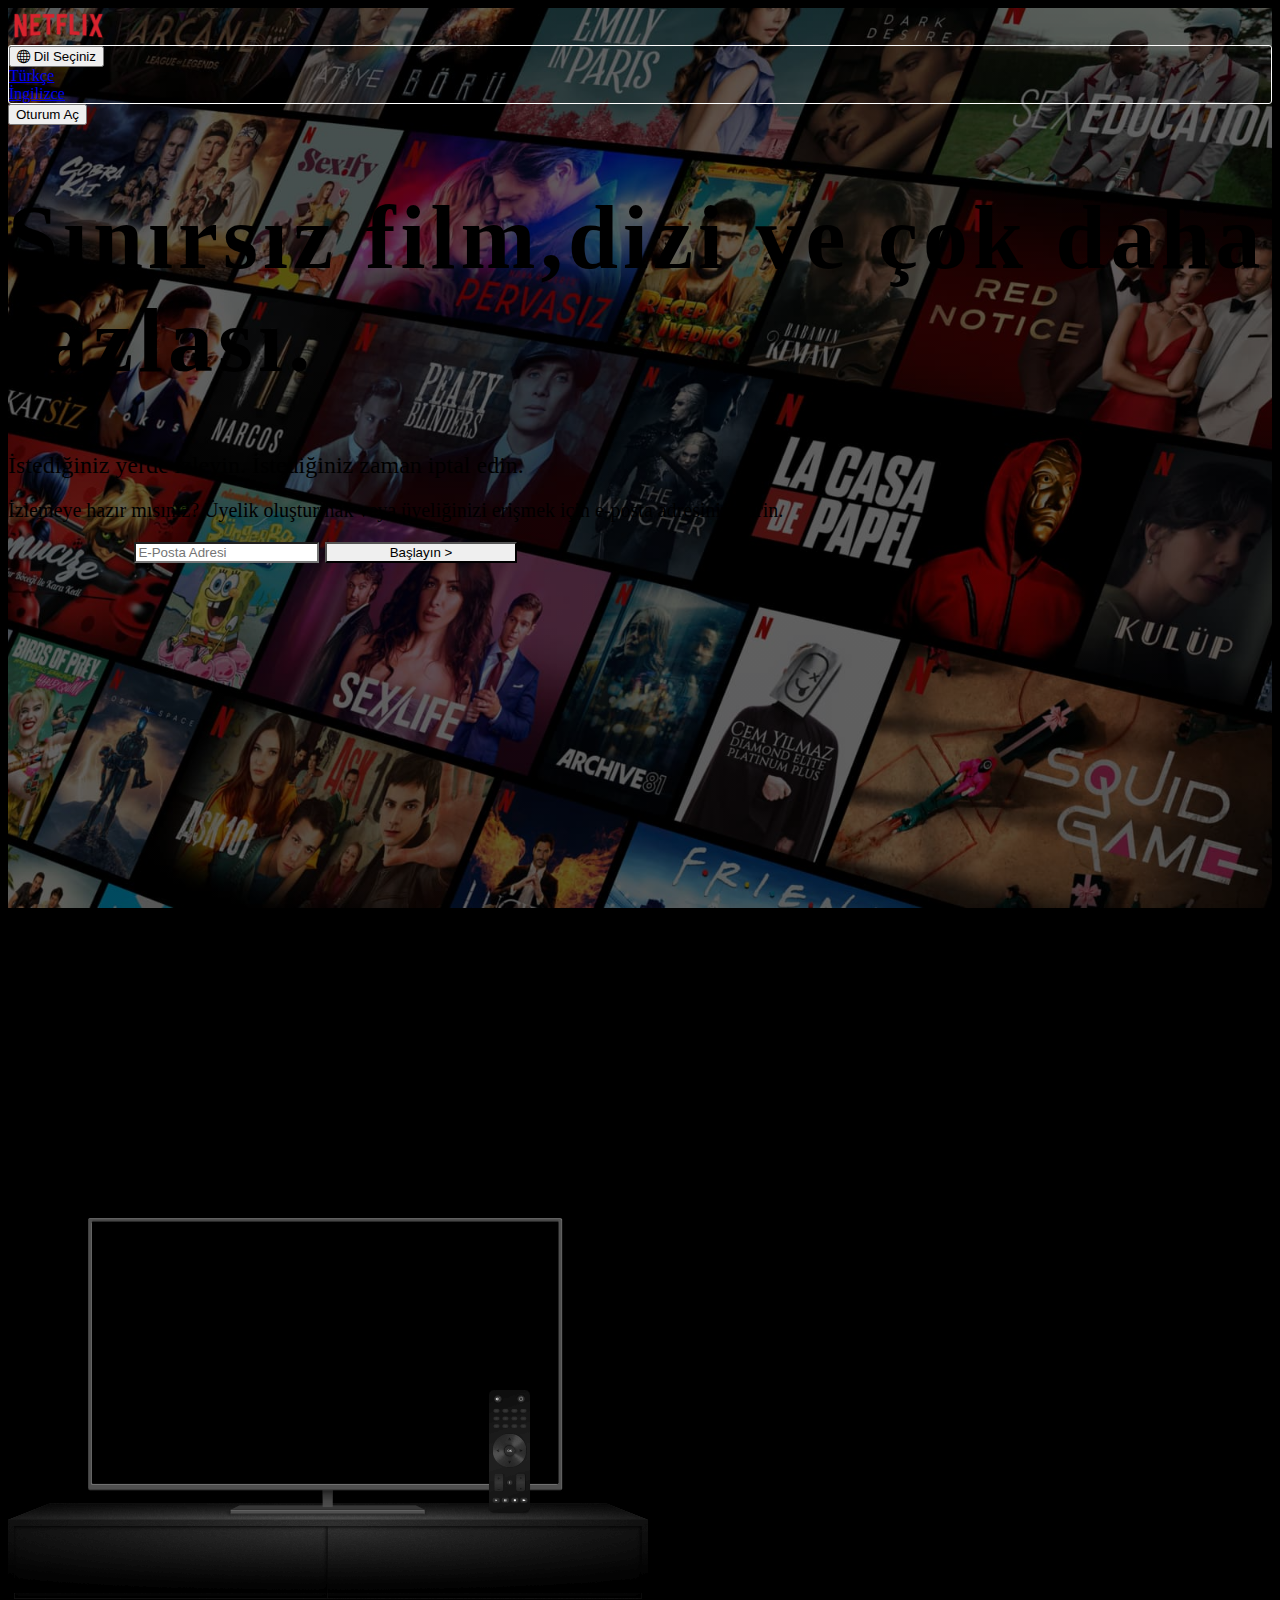
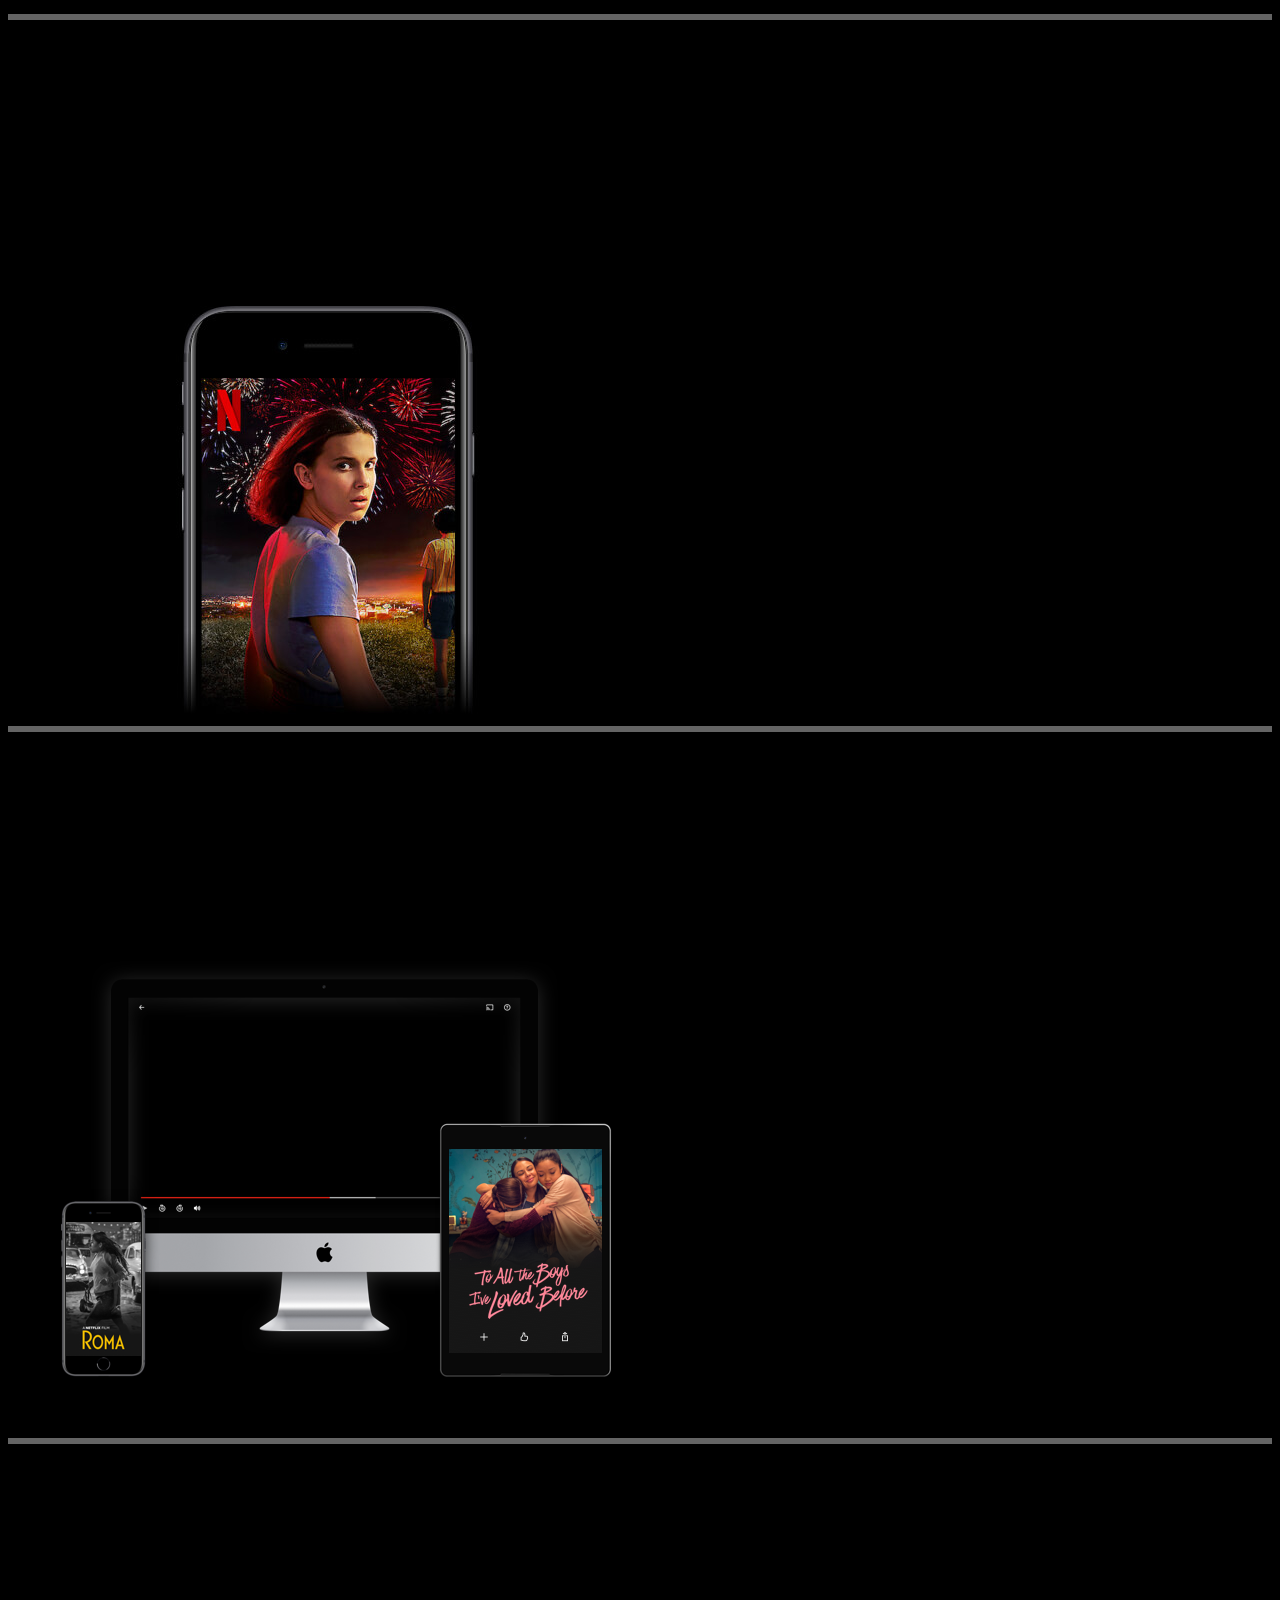
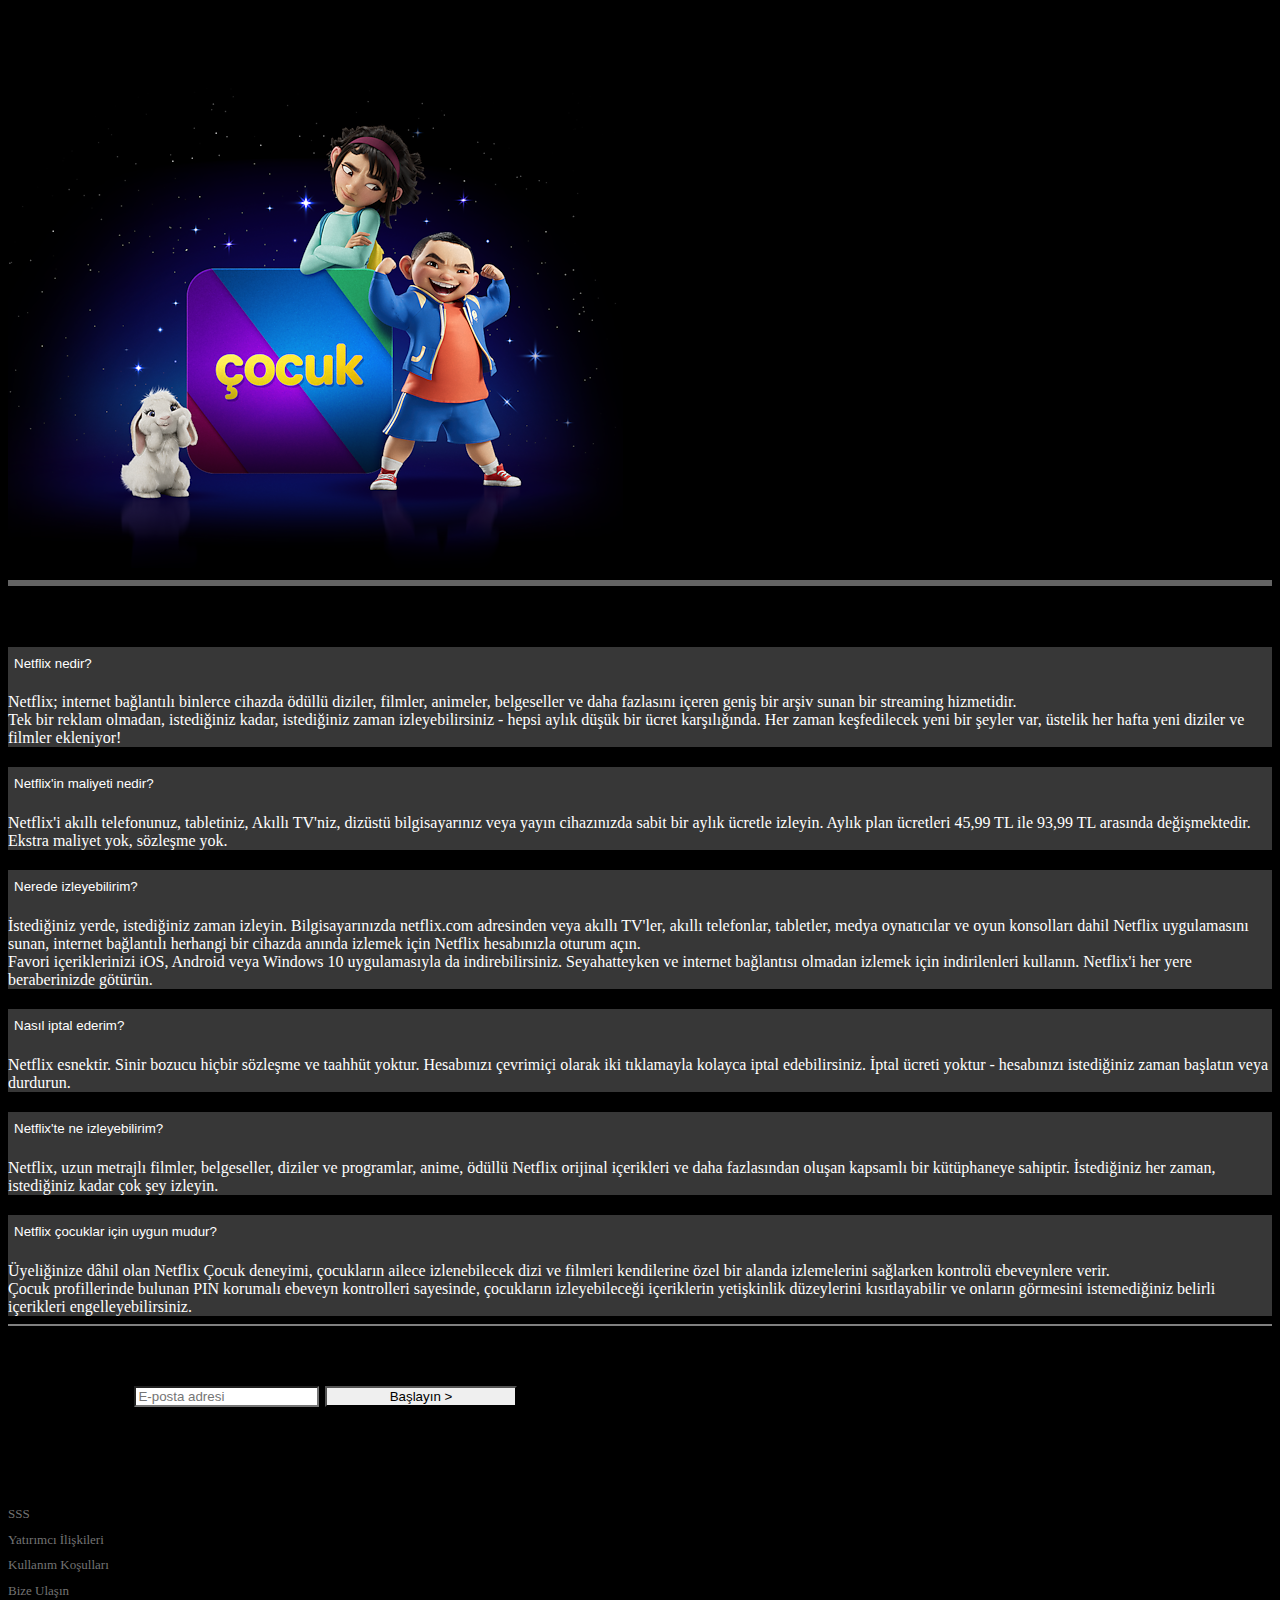
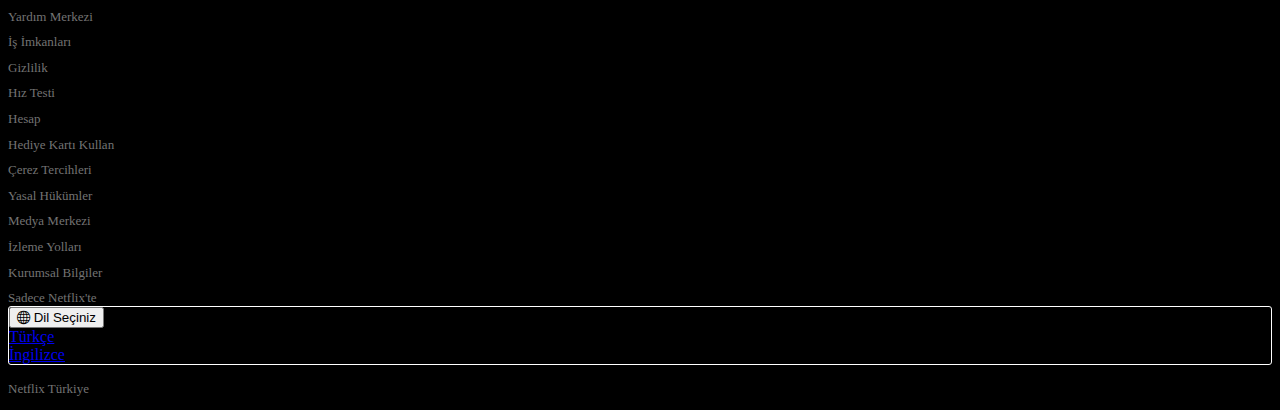
<file: index.html>
<!doctype html>
<html lang="tr">
  <head>
    <meta charset="utf-8">
    <meta name="viewport" content="width=device-width, initial-scale=1">
    <meta name="keywords" content="Movie,Film"> <!-- anahtar kelime -->
    <meta name="description" content="Netflix"> <!--tanım-->
    <meta name="author" content="Netflix"> <!--yazar-->
    <title>Netflix | Home</title>
    <!-- Bootstrap Css -->
    <link href="https://cdn.jsdelivr.net/npm/bootstrap@5.2.3/dist/css/bootstrap.min.css" rel="stylesheet" integrity="sha384-rbsA2VBKQhggwzxH7pPCaAqO46MgnOM80zW1RWuH61DGLwZJEdK2Kadq2F9CUG65" crossorigin="anonymous">
    <!-- Main Css -->
    <link rel="stylesheet" href="./css/style.css">
    <!-- Responsive Css  -->
    <link rel="stylesheet" media="(max-width:576px)" href="./css/phone.css">
    <link rel="stylesheet" media="(max-width:786px)" href="./css/tablet.css">
</head>
  <body>
    <!-- Header Start -->
    <div id="header">
        <nav class="navbar">
            <div class="container">
                <img src="./img/netflixLogoNew.png" width="100" alt="">
                <form class="d-flex">
                    <div class="dropdown me-2">
                        <button class="btn text-white dropdown-toggle" type="button" data-bs-toggle="dropdown" aria-expanded="false">
                          <i class="bi bi-globe"></i> Dil Seçiniz
                        </button>
                        <ul class="dropdown-menu">
                            <li><a class="dropdown-item" href="#">Türkçe</a></li>
                            <li><a class="dropdown-item" href="#">İngilizce</a></li>
                        </ul>
                    </div>
                    <button class="btn btn-danger" type="button" onclick="loginOpen()">Oturum Aç</button>
                </form>
            </div>
        </nav>
            <div class="container">
                <div class="row header-text justify-content-center align-items-center text-center">
                    <div class="col-sm-6 col-md-8 ">
                        <div class="home-text">
                        <h1 class="text-white">Sınırsız film,dizi ve çok daha fazlası.</h1>
                        <h2 class="text-white">İstediğiniz yerde izleyin. İstediğiniz zaman iptal edin.</h4>
                        <p class="text-white">İzlemeye hazır mısınız? Üyelik oluşturmak veya üyeliğinizi erişmek için e-posta adresinizi girin.</p>
                        <div class="input-group mt-4">
                            <input type="text" class="form-control" placeholder="E-Posta Adresi" aria-label="Recipient's username" aria-describedby="button-addon2">
                            <button class="btn btn-danger" type="button" id="button-addon2">Başlayın ></button>
                        </div>
                        </div>
                    </div>
                </div>
            </div>
        </div>
    <!-- Section Content Start  -->
    <section id="content">
            <div class="container">
                <div class="row mt-5 mt-md-0">
                    <div class="col-md-6 text-center align-self-center">
                        <div class="content-left text-white">
                            <h3>Televizyonunuzda izleyebilirsiniz.</h3>
                            <p>Akıllı TV, PlayStation, Xbox, Chromecast, Apple TV, Blu-ray oynatıcılar ve daha fazlasında seyredin.</p>
                        </div>
                    </div>
                    <div class="col-md-6">
                        <div class="content-right">
                            <img src="./img/resim1.png" alt="">
                        </div>
                    </div>
                </div>
                <hr>
                <div class="row mt-5 mt-md-0">
                    <div class="col-md-6 order-md-1 text-center align-self-center">
                        <div class="content-left text-white">
                            <h3>Çevrimdışı izlemek için içerikleri indirin.</h3>
                            <p>En sevdiğiniz içerikleri kolayca kaydedin ve her zaman izleyecek bir şeyleriniz olsun.</p>
                        </div>
                    </div>
                    <div class="col-md-6">
                        <div class="content-right">
                            <img src="./img/resim2.jpg" alt="">
                        </div>
                    </div>
                </div>
                <hr>
                <div class="row mt-5 mt-md-0">
                    <div class="col-md-6 content-col text-center align-self-center">
                        <div class="content-left text-white">
                            <h3>İstediğiniz her yerde izleyin.</h3>
                            <p>Ekstra ücret ödemeden telefonda, tablette, bilgisayarda, televizyonda sınırsız film ve dizi izleyin.</p>
                        </div>
                    </div>
                    <div class="col-md-6">
                        <div class="content-right">
                            <img src="./img/resim3.png" alt="">
                        </div>
                    </div>
                </div>
                <hr>
                <div class="row mt-5 mt-md-0">
                    <div class="col-md-6 order-md-1 text-center align-self-center">
                        <div class="content-left text-white">
                            <h3>Çocuklarınız için profiller oluşturun.</h3>
                            <p>Üyeliğinize dâhil olan bu ücretsiz deneyim sayesinde çocuklarınız, sadece onlara özel bir alanda en sevdikleri karakterlerle maceralara atılabilir.</p>
                        </div>
                    </div>
                    <div class="col-md-6">
                        <div class="content-right">
                            <img src="./img/resim4.png" alt="">
                        </div>
                    </div>
                </div>
            </div>
            <hr>
        </section>
    <!-- Section Question Start  -->
    <section id="question">
            <div class="container">
                <div class="row justify-content-center">
                    <div class="col-md-10">
                        <h4 class="text-white text-center mb-3">Sıkça Sorulan Sorular</h4>
                        <div class="accordion accordion-flush" id="accordionFlushExample">
                            <div class="accordion-item">
                              <h2 class="accordion-header" id="flush-headingOne">
                                <button class="accordion-button collapsed" type="button" data-bs-toggle="collapse" data-bs-target="#flush-collapseOne" aria-expanded="false" aria-controls="flush-collapseOne">
                                  Netflix nedir?
                                </button>
                              </h2>
                              <div id="flush-collapseOne" class="accordion-collapse collapse" aria-labelledby="flush-headingOne" data-bs-parent="#accordionFlushExample">
                                <div class="accordion-body">Netflix; internet bağlantılı binlerce cihazda ödüllü diziler, filmler, animeler, belgeseller ve daha fazlasını içeren geniş bir arşiv sunan bir streaming hizmetidir.<br>
                                  Tek bir reklam olmadan, istediğiniz kadar, istediğiniz zaman izleyebilirsiniz - hepsi aylık düşük bir ücret karşılığında. Her zaman keşfedilecek yeni bir şeyler var, üstelik her hafta yeni diziler ve filmler ekleniyor!</div>
                              </div>
                            </div>
                            <div class="accordion-item">
                              <h2 class="accordion-header" id="flush-headingTwo">
                                <button class="accordion-button collapsed" type="button" data-bs-toggle="collapse" data-bs-target="#flush-collapseTwo" aria-expanded="false" aria-controls="flush-collapseTwo">
                                  Netflix'in maliyeti nedir?
                                </button>
                              </h2>
                              <div id="flush-collapseTwo" class="accordion-collapse collapse" aria-labelledby="flush-headingTwo" data-bs-parent="#accordionFlushExample">
                                <div class="accordion-body">Netflix'i akıllı telefonunuz, tabletiniz, Akıllı TV'niz, dizüstü bilgisayarınız veya yayın cihazınızda sabit bir aylık ücretle izleyin. Aylık plan ücretleri 45,99 TL ile 93,99 TL arasında değişmektedir. Ekstra maliyet yok, sözleşme yok.</div>
                              </div>
                            </div>
                            <div class="accordion-item">
                              <h2 class="accordion-header" id="flush-headingThree">
                                <button class="accordion-button collapsed" type="button" data-bs-toggle="collapse" data-bs-target="#flush-collapseThree" aria-expanded="false" aria-controls="flush-collapseThree">
                                  Nerede izleyebilirim?
                                </button>
                              </h2>
                              <div id="flush-collapseThree" class="accordion-collapse collapse" aria-labelledby="flush-headingThree" data-bs-parent="#accordionFlushExample">
                                <div class="accordion-body">İstediğiniz yerde, istediğiniz zaman izleyin. Bilgisayarınızda netflix.com adresinden veya akıllı TV'ler, akıllı telefonlar, tabletler, medya oynatıcılar ve oyun konsolları dahil Netflix uygulamasını sunan, internet bağlantılı herhangi bir cihazda anında izlemek için Netflix hesabınızla oturum açın. <br>
                                  Favori içeriklerinizi iOS, Android veya Windows 10 uygulamasıyla da indirebilirsiniz. Seyahatteyken ve internet bağlantısı olmadan izlemek için indirilenleri kullanın. Netflix'i her yere beraberinizde götürün.</div>
                              </div>
                            </div>
                            <div class="accordion-item">
                              <h2 class="accordion-header" id="flush-headingFour">
                                <button class="accordion-button collapsed" type="button" data-bs-toggle="collapse" data-bs-target="#flush-collapseFour" aria-expanded="false" aria-controls="flush-collapseFour">
                                  Nasıl iptal ederim?
                                </button>
                              </h2>
                              <div id="flush-collapseFour" class="accordion-collapse collapse" aria-labelledby="flush-headingFour" data-bs-parent="#accordionFlushExample">
                                <div class="accordion-body">Netflix esnektir. Sinir bozucu hiçbir sözleşme ve taahhüt yoktur. Hesabınızı çevrimiçi olarak iki tıklamayla kolayca iptal edebilirsiniz. İptal ücreti yoktur - hesabınızı istediğiniz zaman başlatın veya durdurun.</div>
                              </div>
                            </div>
                            <div class="accordion-item">
                              <h2 class="accordion-header" id="flush-headingFive">
                                <button class="accordion-button collapsed" type="button" data-bs-toggle="collapse" data-bs-target="#flush-collapseFive" aria-expanded="false" aria-controls="flush-collapseFive">
                                  Netflix'te ne izleyebilirim?
                                </button>
                              </h2>
                              <div id="flush-collapseFive" class="accordion-collapse collapse" aria-labelledby="flush-headingFive" data-bs-parent="#accordionFlushExample">
                                <div class="accordion-body">Netflix, uzun metrajlı filmler, belgeseller, diziler ve programlar, anime, ödüllü Netflix orijinal içerikleri ve daha fazlasından oluşan kapsamlı bir kütüphaneye sahiptir. İstediğiniz her zaman, istediğiniz kadar çok şey izleyin.</div>
                              </div>
                            </div>
                            <div class="accordion-item">
                              <h2 class="accordion-header" id="flush-headingSix">
                                <button class="accordion-button collapsed" type="button" data-bs-toggle="collapse" data-bs-target="#flush-collapseSix" aria-expanded="false" aria-controls="flush-collapseSix">
                                  Netflix çocuklar için uygun mudur?
                                </button>
                              </h2>
                              <div id="flush-collapseSix" class="accordion-collapse collapse" aria-labelledby="flush-headingSix" data-bs-parent="#accordionFlushExample">
                                <div class="accordion-body">Üyeliğinize dâhil olan Netflix Çocuk deneyimi, çocukların ailece izlenebilecek dizi ve filmleri kendilerine özel bir alanda izlemelerini sağlarken kontrolü ebeveynlere verir. <br>
                                  Çocuk profillerinde bulunan PIN korumalı ebeveyn kontrolleri sayesinde, çocukların izleyebileceği içeriklerin yetişkinlik düzeylerini kısıtlayabilir ve onların görmesini istemediğiniz belirli içerikleri engelleyebilirsiniz.</div>
                              </div>
                            </div>
                          </div>
                    </div>
                </div>
            </div>
        </section>
        <div class="space"></div>
        <!-- Section Mail Start -->
    <section id="mail">
            <section id="mail" class="text-white mt-5">
                <div class="container">
                  <div class="row justify-content-center align-items-center">
                    <div class="col-md-10 text-center">
                      <h5 class="e-mail-form-title">İzlemeye hazır mısınız? Üyelik oluşturmak veya üyeliğinize erişmek için e‑posta adresinizi girin.</h4>
                      <form class="e-mailForm">
                        <div class="input-group">
                            <input type="text" class="form-control" placeholder="E-posta adresi" aria-label="Recipient's username" aria-describedby="button-addon2">
                            <button class="btn btn-danger text-white" type="button" id="button-addon2">Başlayın ></button>
                          </div>
                    </form>
                    </div>
                  </div>
                </div>
              </section>
        </section>
    <!-- Footer Start-->
    <footer id="footer-content" class="mt-5">
        <div class="container">
            <h5 class="text-start footer-text">Sorularınız mı var? 0850-390-7444 numaralı telefonu arayın</h5>
          <div class="row mt-3">
            <div class="footer d-flex col-md-6">
                <div class="col-6">
                    <ul class="footer-list">
                      <li><a href="">SSS</a></li>
                      <li><a href="">Yatırımcı İlişkileri</a></li>
                      <li><a href="">Kullanım Koşulları</a></li>
                      <li><a href="">Bize Ulaşın</a></li>
                    </ul>
                  </div>
                  <div class="col-6">
                    <ul class="footer-list">
                      <li><a href="">Yardım Merkezi</a></li>
                      <li><a href="">İş İmkanları</a></li>
                      <li><a href="">Gizlilik</a></li>
                      <li><a href="">Hız Testi</a></li>
                    </ul>
                  </div>
            </div>
            <div class="footer d-flex col-md-6">
                <div class="col-6">
                    <ul class="footer-list">
                      <li><a href="">Hesap</a></li>
                      <li><a href="">Hediye Kartı Kullan</a></li>
                      <li><a href="">Çerez Tercihleri</a></li>
                      <li><a href="">Yasal Hükümler</a></li>
                    </ul>
                  </div>
                  <div class="col-6">
                    <ul class="footer-list">
                      <li><a href="">Medya Merkezi</a></li>
                      <li><a href="">İzleme Yolları</a></li>
                      <li><a href="">Kurumsal Bilgiler</a></li>
                      <li><a href="">Sadece Netflix'te</a></li>
                    </ul>
                  </div>
            </div>
          </div>
          <form class="d-flex mt-3">
            <div class="dropdown footer-form">
                <button class="btn text-white dropdown-toggle" type="button" data-bs-toggle="dropdown" aria-expanded="false">
                  <i class="bi bi-globe"></i> Dil Seçiniz
                </button>
                <ul class="dropdown-menu">
                    <li><a class="dropdown-item" href="#">Türkçe</a></li>
                    <li><a class="dropdown-item" href="#">İngilizce</a></li>
                </ul>
            </div>
        </form>
        <div class="footer-country">
            <p class="footer-country-title">Netflix Türkiye</p>
        </div>
        </div>
        </footer>
        <!-- Bootsrap js link -->
    <script src="https://cdn.jsdelivr.net/npm/bootstrap@5.2.3/dist/js/bootstrap.bundle.min.js" integrity="sha384-kenU1KFdBIe4zVF0s0G1M5b4hcpxyD9F7jL+jjXkk+Q2h455rYXK/7HAuoJl+0I4" crossorigin="anonymous"></script>
    <!-- Main Js -->
    <script>

      function loginOpen(){
          window.location.href="login.html";
      };
      
    </script>
  </body>
</html>
</file>
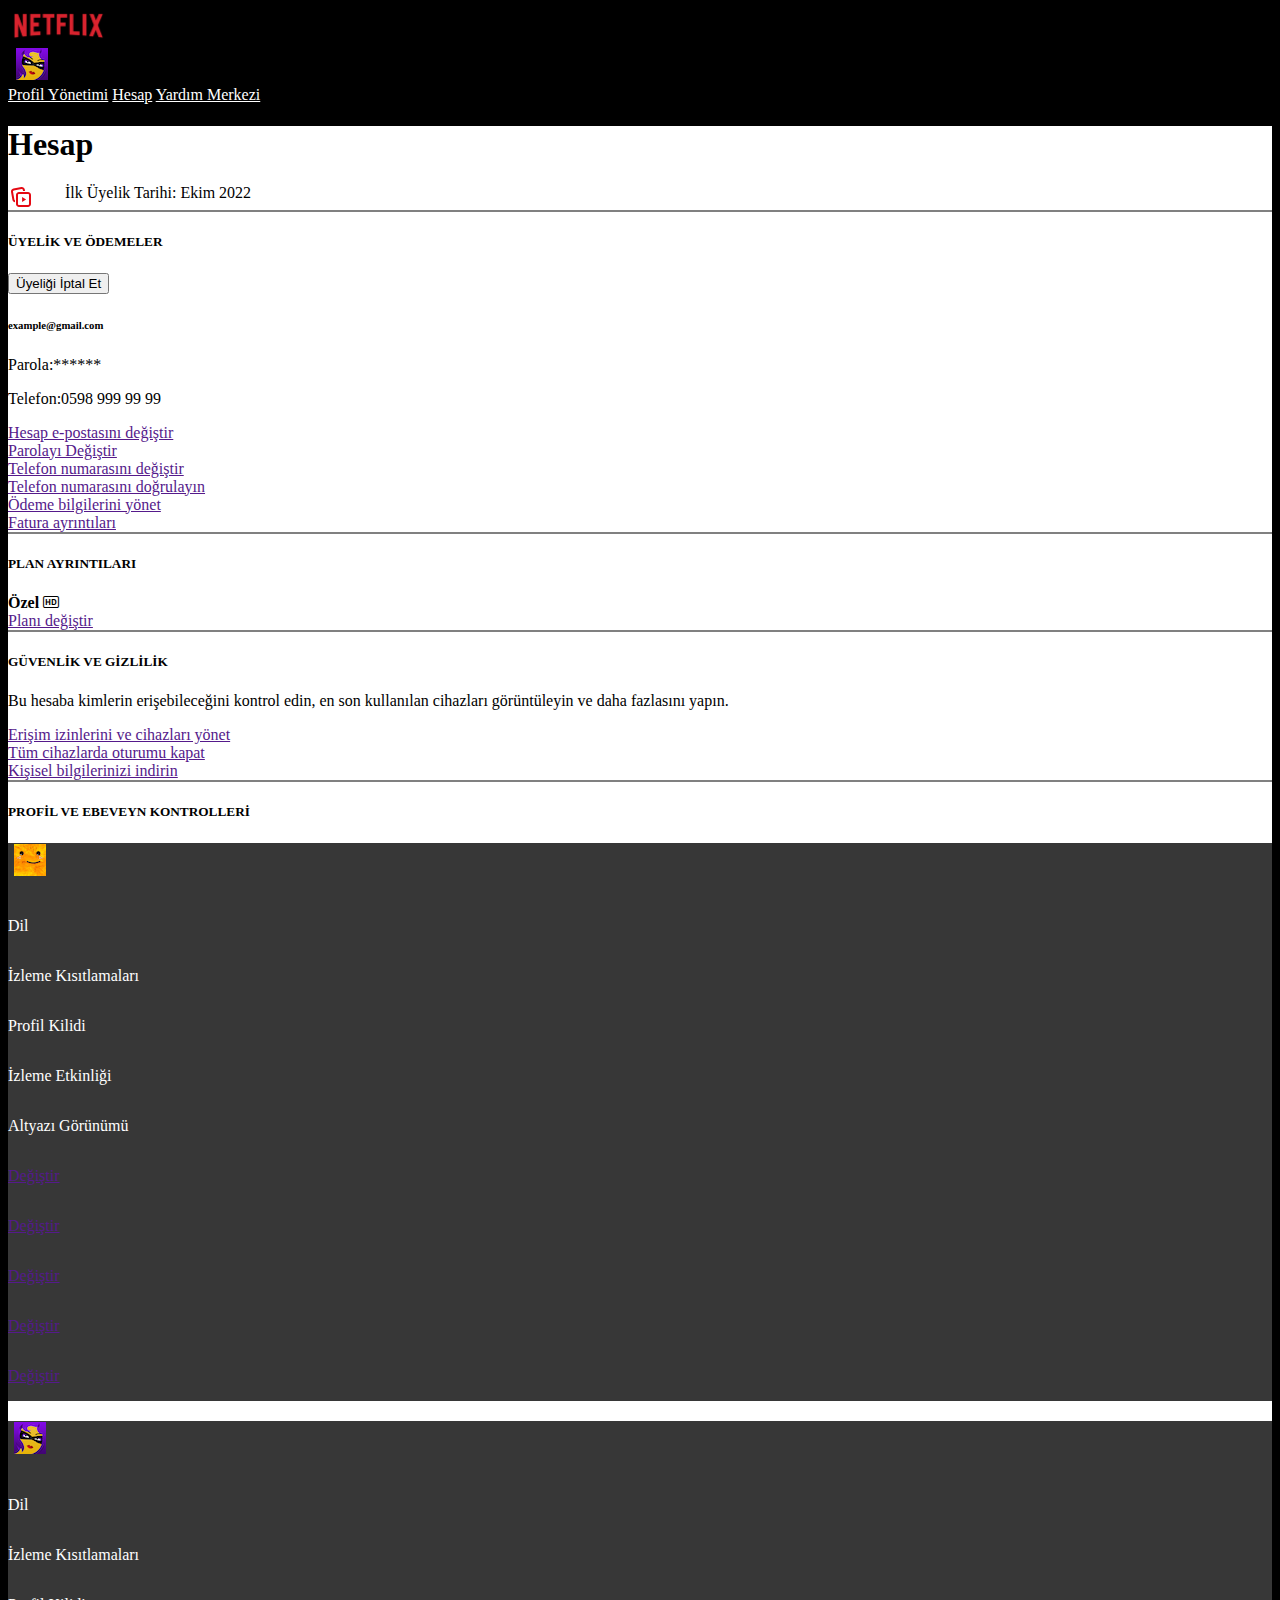
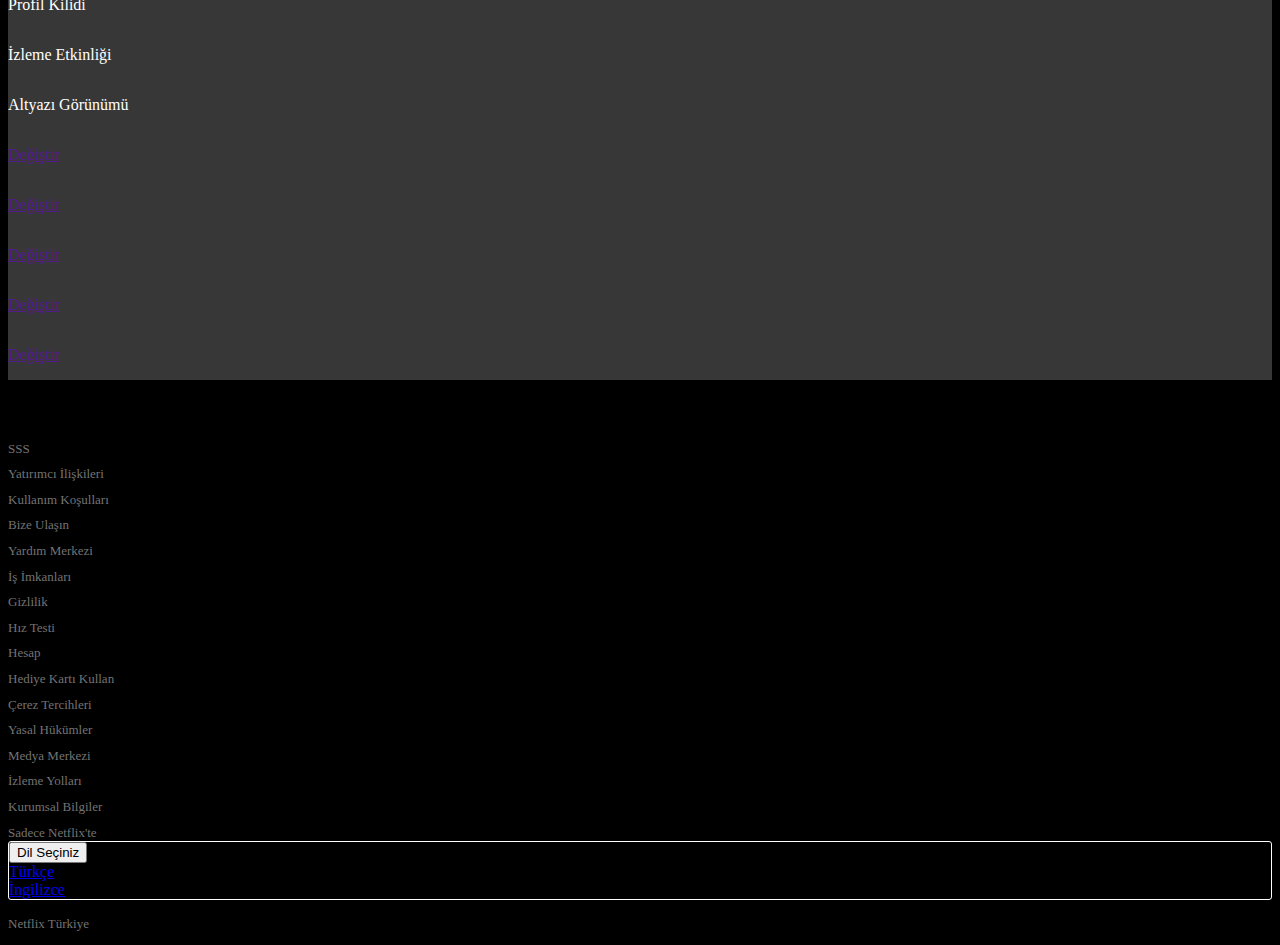
<file: account.html>
<!doctype html>
<html lang="tr">
  <head>
    <meta charset="utf-8">
    <meta name="viewport" content="width=device-width, initial-scale=1">
    <meta name="keywords" content="Movie,Film"> <!-- anahtar kelime -->
    <meta name="description" content="Netflix"> <!--tanım-->
    <meta name="author" content="Netflix"> <!--yazar-->
    <title>Netflix | Account</title>
    <!-- Bootstrap Css -->
    <link href="https://cdn.jsdelivr.net/npm/bootstrap@5.2.3/dist/css/bootstrap.min.css" rel="stylesheet" integrity="sha384-rbsA2VBKQhggwzxH7pPCaAqO46MgnOM80zW1RWuH61DGLwZJEdK2Kadq2F9CUG65" crossorigin="anonymous">
    <!-- Main Css -->
    <link rel="stylesheet" href="./css/style.css">
    <!-- Responsive Css  -->
    <link rel="stylesheet" media="(max-width:576px)" href="./css/phone.css">
    <link rel="stylesheet" media="(max-width:786px)" href="./css/tablet.css">
    <!-- FontAwesome İcon Link -->
    <link rel="stylesheet" href="https://cdnjs.cloudflare.com/ajax/libs/font-awesome/6.2.1/css/all.min.css" integrity="sha512-MV7K8+y+gLIBoVD59lQIYicR65iaqukzvf/nwasF0nqhPay5w/9lJmVM2hMDcnK1OnMGCdVK+iQrJ7lzPJQd1w==" crossorigin="anonymous" referrerpolicy="no-referrer" />
</head>
<body>
    <!-- Header -->
    <div class="header-account">
        <nav class="navbar navbar-expand-lg navbar-dark bg-dark">
            <div class="container-fluid">
              <a class="navbar-brand" href="#"><img src="./img/netflixLogoNew.png" width="100" alt=""></a>
              <div class="dropdown dropdown-browse">
                <button class="btn btnBrowse dropdown-toggle" type="button" aria-expanded="false">
                  <img src="./img/safa-icon.png" alt="">
                </button>
                <ul class="dropdown-menu dropdown-browse-menu">
                  <a class="dropdown-item dropdown-browse-item" href=""><i class="fa-solid fa-pencil"></i> Profil Yönetimi</a>
                  <a class="dropdown-item dropdown-browse-item" href=""><i class="fa-regular fa-user"></i> Hesap</a>
                  <a class="dropdown-item dropdown-browse-item" href=""><i class="fa-regular fa-face-smile"></i> Yardım Merkezi</a>
                </ul>
              </div>
            </div>
          </nav>
    </div>
    <!-- Section -->
    <div class="section-account">
        <div class="container">
            <div class="row d-flex">
                <div class="col-md-2  mt-3">
                    <h1>Hesap</h1>
                </div>
                <div class="col-md-10 mt-3 align-self-center">
                    <div class="account-svg">
                        <div class="account-membersince">
                        </div>
                        İlk Üyelik Tarihi: Ekim 2022
                    </div>
                </div>
            </div>
            <div class="space"></div>
            <div class="row">
                <div class="col-md-4 account-res mt-3">
                    <h5>ÜYELİK VE ÖDEMELER</h5>
                    <button type="button" class="btn ms-4 btn-outline-danger btnAccount">Üyeliği İptal Et</button>
                </div>
                <div class="col-md-4 account-res mt-3">
                    <h6>example@gmail.com</h6>
                    <p>Parola:******</p>
                    <p>Telefon:0598 999 99 99</p>
                </div>
                <div class="col-md-4 account-res text-end mt-3">
                    <ul class="list-unstyled">
                        <li><a class="text-decoration-none" href="">Hesap e-postasını değiştir</a></li>
                        <li><a class="text-decoration-none" href="">Parolayı Değiştir</a></li>
                        <li><a class="text-decoration-none" href="">Telefon numarasını değiştir</a></li>
                        <li><a class="text-decoration-none" href="">Telefon numarasını doğrulayın</a></li>
                        <li><a class="text-decoration-none" href="">Ödeme bilgilerini yönet</a></li>
                        <li><a class="text-decoration-none" href="">Fatura ayrıntıları</a></li>
                    </ul>
                </div>
            </div>
            <div class="space mt-3"></div>
            <div class="row mt-3">
                <div class="col-md-4 account-res">
                    <h5>PLAN AYRINTILARI</h5>
                </div>
                <div class="col-md-4 account-res">
                    <b>Özel <i class="bi bi-badge-hd"></i></b>
                </div>
                <div class="col-md-4 account-res text-end">
                    <ul class="list-unstyled">
                        <li><a class="text-decoration-none"  href="">Planı değiştir</a></li>
                    </ul>
                </div>
            </div>
            <div class="space mt-3"></div>
            <div class="row mt-3">
                <div class="col-md-4 account-res">
                    <h5>GÜVENLİK VE GİZLİLİK</h5>
                </div>
                <div class="col-md-4 account-res">
                    <p>Bu hesaba kimlerin erişebileceğini kontrol edin, en son kullanılan cihazları görüntüleyin ve daha fazlasını yapın.</p>
                </div>
                <div class="col-md-4 account-res text-end">
                    <ul class="list-unstyled">
                        <li><a class="text-decoration-none"  href="">Erişim izinlerini ve cihazları yönet</a></li>
                        <li><a class="text-decoration-none"  href="">Tüm cihazlarda oturumu kapat</a></li>
                        <li><a class="text-decoration-none"  href="">Kişisel bilgilerinizi indirin</a></li>
                    </ul>
                </div>
            </div>
            <div class="space mt-3"></div>
            <div class="row d-flex">
                <div class="col-md-4 mt-3">
                    <h5>PROFİL VE EBEVEYN KONTROLLERİ</h5>
                </div>
                <div class="col-md-8 mt-3 align-self-center">
                    <div class="accordion accordion-flush" id="accordionFlushExample">
                        <div class="accordion-item">
                          <h2 class="accordion-header" id="flush-headingOne">
                            <button class="accordion-button collapsed" type="button" data-bs-toggle="collapse" data-bs-target="#flush-collapseOne" aria-expanded="false" aria-controls="flush-collapseOne">
                              <img src="./img/browseicon-xh7Y.png" alt="">
                            </button>
                          </h2>
                          <div id="flush-collapseOne" class="accordion-collapse collapse" aria-labelledby="flush-headingOne" data-bs-parent="#accordionFlushExample">
                            <div class="accordion-body d-flex justify-content-between ms-3">
                                <div class="body-left">
                                    <ul class="account-list list-unstyled">
                                        <li>Dil</li>
                                        <li>İzleme Kısıtlamaları</li>
                                        <li>Profil Kilidi</li>
                                        <li>İzleme Etkinliği</li>
                                        <li>Altyazı Görünümü</li>
                                    </ul>
                                </div>
                                <div class="body-right">
                                    <ul class="account-list list-unstyled">
                                        <li><a class="text-decoration-none" href="">Değiştir</a></li>
                                        <li><a class="text-decoration-none" href="">Değiştir</a></li>
                                        <li><a class="text-decoration-none" href="">Değiştir</a></li>
                                        <li><a class="text-decoration-none" href="">Değiştir</a></li>
                                        <li><a class="text-decoration-none" href="">Değiştir</a></li>
                                    </ul>
                                </div>
                            </div>
                          </div>
                        </div>
                        <div class="accordion-item">
                            <h2 class="accordion-header" id="flush-headingTwo">
                              <button class="accordion-button collapsed" type="button" data-bs-toggle="collapse" data-bs-target="#flush-collapseTwo" aria-expanded="false" aria-controls="flush-collapseTwo">
                                <img src="./img/safa-icon.png" alt="">
                              </button>
                            </h2>
                            <div id="flush-collapseTwo" class="accordion-collapse collapse" aria-labelledby="flush-headingTwo" data-bs-parent="#accordionFlushExample">
                              <div class="accordion-body d-flex justify-content-between ms-3">
                                  <div class="body-left">
                                      <ul class="account-list list-unstyled">
                                          <li>Dil</li>
                                          <li>İzleme Kısıtlamaları</li>
                                          <li>Profil Kilidi</li>
                                          <li>İzleme Etkinliği</li>
                                          <li>Altyazı Görünümü</li>
                                      </ul>
                                  </div>
                                  <div class="body-right">
                                      <ul class="account-list list-unstyled">
                                          <li><a class="text-decoration-none" href="">Değiştir</a></li>
                                          <li><a class="text-decoration-none" href="">Değiştir</a></li>
                                          <li><a class="text-decoration-none" href="">Değiştir</a></li>
                                          <li><a class="text-decoration-none" href="">Değiştir</a></li>
                                          <li><a class="text-decoration-none" href="">Değiştir</a></li>
                                      </ul>
                                  </div>
                              </div>
                            </div>
                          </div>
                      </div>
                </div>
            </div>
        </div>
    </div>
    <!-- Footer -->
    <footer id="footer-content" class="mt-5">
        <div class="container">
            <h5 class="text-start footer-text">Sorularınız mı var? 0850-390-7444 numaralı telefonu arayın</h5>
          <div class="row mt-3">
            <div class="footer d-flex col-md-6">
                <div class="col-6">
                    <ul class="footer-list">
                      <li><a href="">SSS</a></li>
                      <li><a href="">Yatırımcı İlişkileri</a></li>
                      <li><a href="">Kullanım Koşulları</a></li>
                      <li><a href="">Bize Ulaşın</a></li>
                    </ul>
                  </div>
                  <div class="col-6">
                    <ul class="footer-list">
                      <li><a href="">Yardım Merkezi</a></li>
                      <li><a href="">İş İmkanları</a></li>
                      <li><a href="">Gizlilik</a></li>
                      <li><a href="">Hız Testi</a></li>
                    </ul>
                  </div>
            </div>
            <div class="footer d-flex col-md-6">
                <div class="col-6">
                    <ul class="footer-list">
                      <li><a href="">Hesap</a></li>
                      <li><a href="">Hediye Kartı Kullan</a></li>
                      <li><a href="">Çerez Tercihleri</a></li>
                      <li><a href="">Yasal Hükümler</a></li>
                    </ul>
                  </div>
                  <div class="col-6">
                    <ul class="footer-list">
                      <li><a href="">Medya Merkezi</a></li>
                      <li><a href="">İzleme Yolları</a></li>
                      <li><a href="">Kurumsal Bilgiler</a></li>
                      <li><a href="">Sadece Netflix'te</a></li>
                    </ul>
                  </div>
            </div>
          </div>
          <form class="d-flex mt-3">
            <div class="dropdown footer-form">
                <button class="btn text-white dropdown-toggle" type="button" data-bs-toggle="dropdown" aria-expanded="false">
                    Dil Seçiniz
                </button>
                <ul class="dropdown-menu">
                    <li><a class="dropdown-item" href="#">Türkçe</a></li>
                    <li><a class="dropdown-item" href="#">İngilizce</a></li>
                </ul>
            </div>
        </form>
        <div class="footer-country">
            <p class="footer-country-title">Netflix Türkiye</p>
        </div>
        </div>
    </footer>
    <!-- Bootsrap js link -->
    <script src="https://cdn.jsdelivr.net/npm/bootstrap@5.2.3/dist/js/bootstrap.bundle.min.js" integrity="sha384-kenU1KFdBIe4zVF0s0G1M5b4hcpxyD9F7jL+jjXkk+Q2h455rYXK/7HAuoJl+0I4" crossorigin="anonymous"></script>
</body>
</html>
</file>
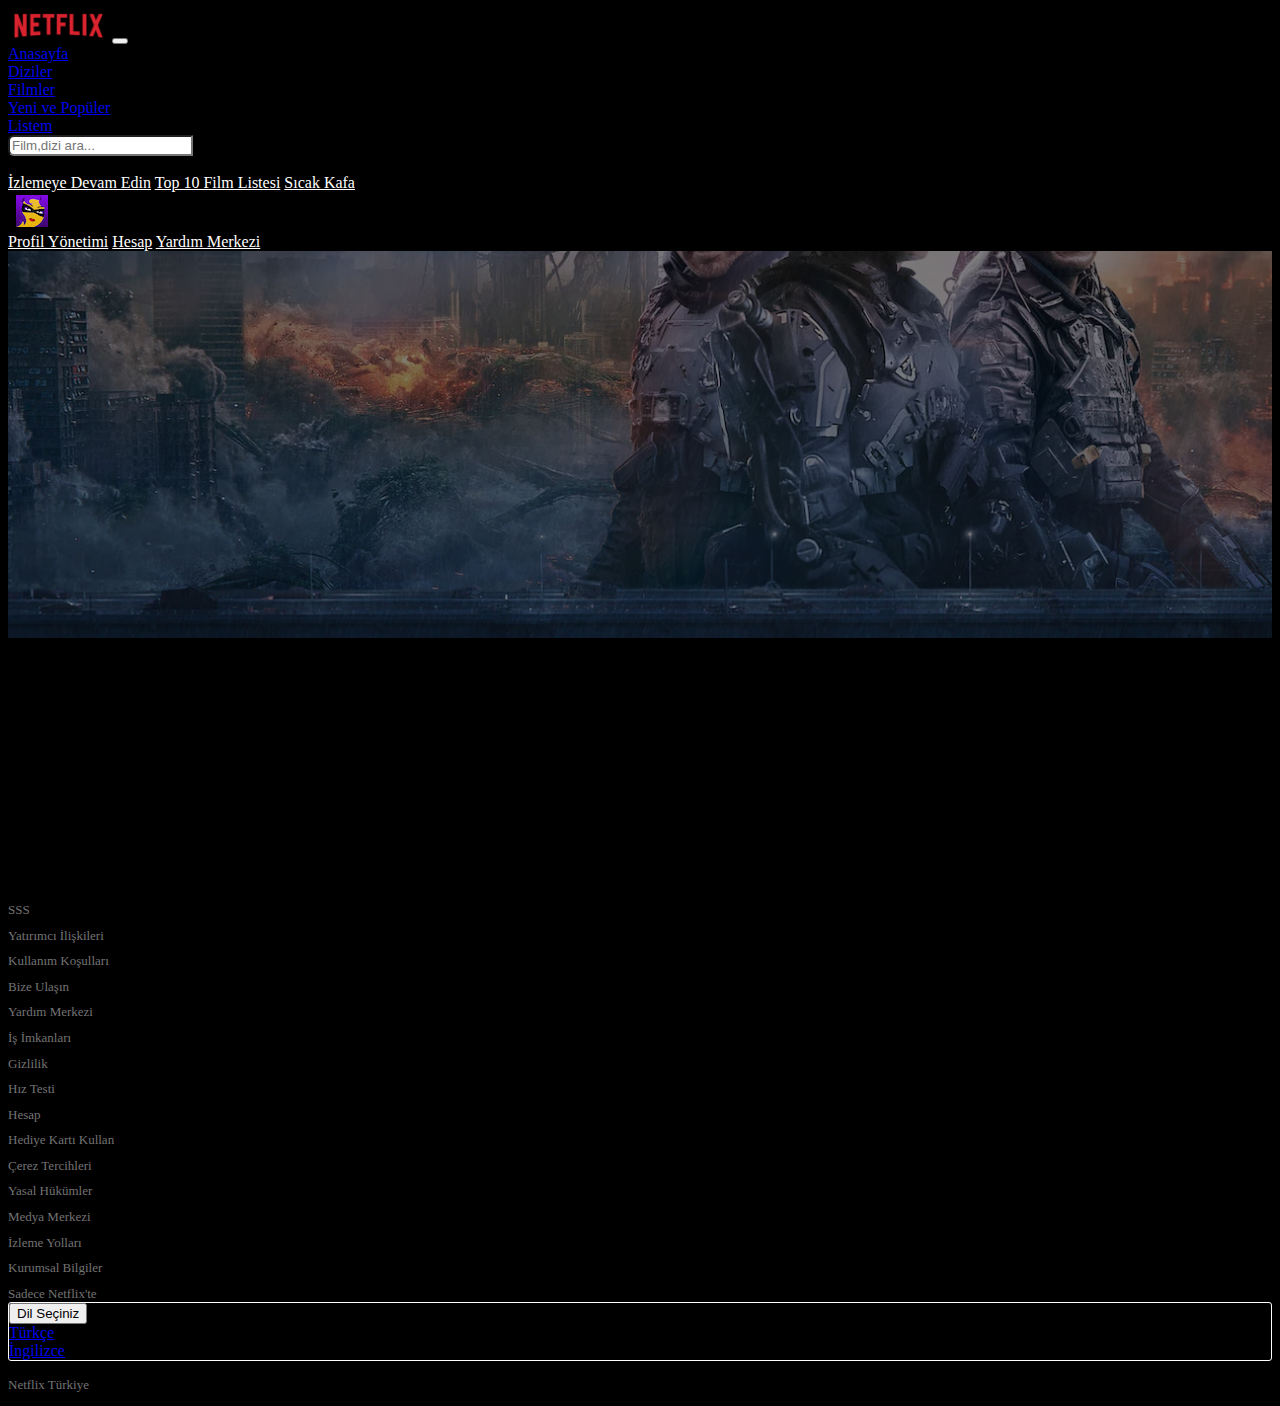
<file: browse.html>
<!doctype html>
<html lang="tr">
  <head>
    <meta charset="utf-8">
    <meta name="viewport" content="width=device-width, initial-scale=1">
    <meta name="keywords" content="Movie,Film"> <!-- anahtar kelime -->
    <meta name="description" content="Netflix"> <!--tanım-->
    <meta name="author" content="Netflix"> <!--yazar-->
    <title>Netflix | Browse</title>
    <!-- Bootstarp Css -->
    <link href="https://cdn.jsdelivr.net/npm/bootstrap@5.2.3/dist/css/bootstrap.min.css" rel="stylesheet" integrity="sha384-rbsA2VBKQhggwzxH7pPCaAqO46MgnOM80zW1RWuH61DGLwZJEdK2Kadq2F9CUG65" crossorigin="anonymous">
    <!-- Main Css -->
    <link rel="stylesheet" href="./css/style.css">
    <!-- Owl Css Link -->
    <link rel="stylesheet" href="https://cdnjs.cloudflare.com/ajax/libs/OwlCarousel2/2.3.4/assets/owl.carousel.min.css" integrity="sha512-tS3S5qG0BlhnQROyJXvNjeEM4UpMXHrQfTGmbQ1gKmelCxlSEBUaxhRBj/EFTzpbP4RVSrpEikbmdJobCvhE3g==" crossorigin="anonymous" referrerpolicy="no-referrer"/>
    <link rel="stylesheet" href="https://cdnjs.cloudflare.com/ajax/libs/OwlCarousel2/2.3.4/assets/owl.theme.default.min.css" integrity="sha512-sMXtMNL1zRzolHYKEujM2AqCLUR9F2C4/05cdbxjjLSRvMQIciEPCQZo++nk7go3BtSuK9kfa/s+a4f4i5pLkw==" crossorigin="anonymous" referrerpolicy="no-referrer"/>
    <!-- Responsive Css -->
    <link rel="stylesheet" media="(max-width:576px)" href="./css/phone.css">
    <link rel="stylesheet" media="(max-width:576px)" href="./css/tablet.css">
    <!-- FontAwesome İcon Link -->
    <link rel="stylesheet" href="https://cdnjs.cloudflare.com/ajax/libs/font-awesome/6.2.1/css/all.min.css" integrity="sha512-MV7K8+y+gLIBoVD59lQIYicR65iaqukzvf/nwasF0nqhPay5w/9lJmVM2hMDcnK1OnMGCdVK+iQrJ7lzPJQd1w==" crossorigin="anonymous" referrerpolicy="no-referrer" />
  </head>
  <body>
    <!-- Header Start -->
    <div id="header-browse">
        <nav class="navbar navbar-browse fixed-top navbar-expand-lg navbar-dark bg-dark">
            <div class="container-fluid">
              <a class="navbar-brand" href="#"><img src="./img/netflixLogoNew.png" width="100" alt=""></a>
              <button class="navbar-toggler" type="button" data-bs-toggle="collapse" data-bs-target="#navbarSupportedContent" aria-controls="navbarSupportedContent" aria-expanded="false" aria-label="Toggle navigation">
                <span class="navbar-toggler-icon"></span>
              </button>
              <div class="collapse navbar-collapse" id="navbarSupportedContent">
                <ul class="navbar-nav me-auto mb-2 mb-lg-0">
                  <li class="nav-item">
                    <a class="nav-link active" aria-current="page" href="#">Anasayfa</a>
                  </li>
                  <li class="nav-item">
                    <a class="nav-link" href="#">Diziler</a>
                  </li>
                  <li class="nav-item">
                    <a class="nav-link" href="#">Filmler</a>
                  </li>
                  <li class="nav-item">
                    <a class="nav-link" href="#">Yeni ve Popüler</a>
                  </li>
                  <li class="nav-item">
                    <a class="nav-link" href="#">Listem</a>
                  </li>
                </ul>
                <form class="d-flex" role="search">
                  <input class="form-control search-control me-2" type="search" placeholder="Film,dizi ara..." aria-label="Search">
                </form>
              </div>
              <div class="dropdown dropdown-browse">
                <button class="btn btnBrowse dropdown-toggle" type="button" aria-expanded="false">
                    <i class="icon fa-regular fa-bell"></i>
                </button>
                <ul class="dropdown-menu dropdown-browse-menu">
                  <a class="dropdown-item dropdown-browse-item" href="">İzlemeye Devam Edin</a>
                  <a class="dropdown-item dropdown-browse-item" href="">Top 10 Film Listesi</a>
                  <a class="dropdown-item dropdown-browse-item" href="">Sıcak Kafa</a>
                </ul>
              </div>
              <div class="dropdown dropdown-browse">
                <button class="btn btnBrowse dropdown-toggle" type="button" aria-expanded="false">
                  <img src="./img/safa-icon.png" alt="">
                </button>
                <ul class="dropdown-menu dropdown-browse-menu">
                  <a class="dropdown-item dropdown-browse-item" href="./profile.html"><i class="fa-solid fa-pencil"></i> Profil Yönetimi</a>
                  <a class="dropdown-item dropdown-browse-item" href="./account.html"><i class="fa-regular fa-user"></i> Hesap</a>
                  <a class="dropdown-item dropdown-browse-item" href=""><i class="fa-regular fa-face-smile"></i> Yardım Merkezi</a>
                </ul>
              </div>
            </div>
          </nav>
    </div>
    <!-- Section Start -->
    <section id="carousel">
        <div class="container-fluid p-3">
          <div class="owlOne">
            <h3 class="text-white mb-4">Gündemdekiler</h3>
            <div class="owl-carousel owl-theme mb-5">
              <div class="item">
                <img class="rounded-2" src="./img/suıts.webp" alt="" />
              </div>
              <div class="item">
                <img class="rounded-2" src="./img/breakingBad.webp" alt="" />
              </div>
              <div class="item">
                <img class="rounded-2" src="./img/thewalking.webp" alt="" />
              </div>
              <div class="item">
                <img class="rounded-2" src="./img/lcp.jpeg" alt="" />
              </div>
              <div class="item">
                <img class="rounded-2" src="./img/peaky.jpeg" alt="" />
              </div>
              <div class="item">
                <img class="rounded-2" src="./img/rick.webp" alt="" />
              </div>
              <div class="item">
                <img class="rounded-2" src="./img/thegray.jpeg" alt="" />
              </div>
              <div class="item">
                <img class="rounded-2" src="./img/theSandman.jpeg" alt="" />
              </div>
              <div class="item">
                <img class="rounded-2" src="./img/thewalking.webp" alt="" />
              </div>
              <div class="item">
                <img class="rounded-2" src="./img/film2.jpg" alt="" />
              </div>
            </div>
          </div>
          <div class="owlTwo">
            <h3 class="text-white mb-4">Popüler</h3>
            <div class="owl-carousel owl-theme">
              <div class="item">
                <img class="rounded-2" src="./img/big-img.webp" alt="" />
              </div>
              <div class="item">
                <img class="rounded-2" src="./img/big-img1.jpeg" alt="" />
              </div>
              <div class="item">
                <img class="rounded-2" src="./img/big-img2.jpeg" alt="" />
              </div>
              <div class="item">
                <img class="rounded-2" src="./img/big-img3.webp" alt="" />
              </div>
              <div class="item">
                <img class="rounded-2" src="./img/big-img.webp" alt="" />
              </div>
              <div class="item">
                <img class="rounded-2" src="./img/big-img1.jpeg" alt="" />
              </div>
              <div class="item">
                <img class="rounded-2" src="./img/big-img2.jpeg" alt="" />
              </div>
              <div class="item">
                <img class="rounded-2" src="./img/big-img3.webp" alt="" />
              </div>
              <div class="item">
                <img class="rounded-2" src="./img/big-img2.jpeg" alt="" />
              </div>
              <div class="item">
                <img class="rounded-2" src="./img/big-img3.webp" alt="" />
              </div>
            </div>
          </div>
          <div class="owlThree">
            <h3 class="text-white mb-4">Gündemdekiler</h3>
            <div class="owl-carousel owl-theme mb-5">
              <div class="item">
                <img class="rounded-2" src="./img/suıts.webp" alt="" />
              </div>
              <div class="item">
                <img class="rounded-2" src="./img/breakingBad.webp" alt="" />
              </div>
              <div class="item">
                <img class="rounded-2" src="./img/thewalking.webp" alt="" />
              </div>
              <div class="item">
                <img class="rounded-2" src="./img/lcp.jpeg" alt="" />
              </div>
              <div class="item">
                <img class="rounded-2" src="./img/peaky.jpeg" alt="" />
              </div>
              <div class="item">
                <img class="rounded-2" src="./img/rick.webp" alt="" />
              </div>
              <div class="item">
                <img class="rounded-2" src="./img/thegray.jpeg" alt="" />
              </div>
              <div class="item">
                <img class="rounded-2" src="./img/theSandman.jpeg" alt="" />
              </div>
              <div class="item">
                <img class="rounded-2" src="./img/thewalking.webp" alt="" />
              </div>
              <div class="item">
                <img class="rounded-2" src="./img/film2.jpg" alt="" />
              </div>
            </div>
          </div>
          <div class="owlFour">
            <h3 class="text-white mb-4">Gündemdekiler</h3>
            <div class="owl-carousel owl-theme mb-5">
              <div class="item">
                <img class="rounded-2" src="./img/suıts.webp" alt="" />
              </div>
              <div class="item">
                <img class="rounded-2" src="./img/breakingBad.webp" alt="" />
              </div>
              <div class="item">
                <img class="rounded-2" src="./img/thewalking.webp" alt="" />
              </div>
              <div class="item">
                <img class="rounded-2" src="./img/lcp.jpeg" alt="" />
              </div>
              <div class="item">
                <img class="rounded-2" src="./img/peaky.jpeg" alt="" />
              </div>
              <div class="item">
                <img class="rounded-2" src="./img/rick.webp" alt="" />
              </div>
              <div class="item">
                <img class="rounded-2" src="./img/thegray.jpeg" alt="" />
              </div>
              <div class="item">
                <img class="rounded-2" src="./img/theSandman.jpeg" alt="" />
              </div>
              <div class="item">
                <img class="rounded-2" src="./img/thewalking.webp" alt="" />
              </div>
              <div class="item">
                <img class="rounded-2" src="./img/film2.jpg" alt="" />
              </div>
            </div>
          </div>
          <div class="owlFive">
            <h3 class="text-white mb-4">Gündemdekiler</h3>
            <div class="owl-carousel owl-theme mb-5">
              <div class="item">
                <img class="rounded-2" src="./img/suıts.webp" alt="" />
              </div>
              <div class="item">
                <img class="rounded-2" src="./img/breakingBad.webp" alt="" />
              </div>
              <div class="item">
                <img class="rounded-2" src="./img/thewalking.webp" alt="" />
              </div>
              <div class="item">
                <img class="rounded-2" src="./img/lcp.jpeg" alt="" />
              </div>
              <div class="item">
                <img class="rounded-2" src="./img/peaky.jpeg" alt="" />
              </div>
              <div class="item">
                <img class="rounded-2" src="./img/rick.webp" alt="" />
              </div>
              <div class="item">
                <img class="rounded-2" src="./img/thegray.jpeg" alt="" />
              </div>
              <div class="item">
                <img class="rounded-2" src="./img/theSandman.jpeg" alt="" />
              </div>
              <div class="item">
                <img class="rounded-2" src="./img/thewalking.webp" alt="" />
              </div>
              <div class="item">
                <img class="rounded-2" src="./img/film2.jpg" alt="" />
              </div>
            </div>
          </div>
        </div>
    </section>
    <!-- Footer Start -->
    <footer id="footer-content" class="mt-5">
        <div class="container">
            <h5 class="text-start footer-text">Sorularınız mı var? 0850-390-7444 numaralı telefonu arayın</h5>
          <div class="row mt-3">
            <div class="footer d-flex col-md-6">
                <div class="col-6">
                    <ul class="footer-list">
                      <li><a href="">SSS</a></li>
                      <li><a href="">Yatırımcı İlişkileri</a></li>
                      <li><a href="">Kullanım Koşulları</a></li>
                      <li><a href="">Bize Ulaşın</a></li>
                    </ul>
                  </div>
                  <div class="col-6">
                    <ul class="footer-list">
                      <li><a href="">Yardım Merkezi</a></li>
                      <li><a href="">İş İmkanları</a></li>
                      <li><a href="">Gizlilik</a></li>
                      <li><a href="">Hız Testi</a></li>
                    </ul>
                  </div>
            </div>
            <div class="footer d-flex col-md-6">
                <div class="col-6">
                    <ul class="footer-list">
                      <li><a href="">Hesap</a></li>
                      <li><a href="">Hediye Kartı Kullan</a></li>
                      <li><a href="">Çerez Tercihleri</a></li>
                      <li><a href="">Yasal Hükümler</a></li>
                    </ul>
                  </div>
                  <div class="col-6">
                    <ul class="footer-list">
                      <li><a href="">Medya Merkezi</a></li>
                      <li><a href="">İzleme Yolları</a></li>
                      <li><a href="">Kurumsal Bilgiler</a></li>
                      <li><a href="">Sadece Netflix'te</a></li>
                    </ul>
                  </div>
            </div>
          </div>
          <form class="d-flex mt-3">
            <div class="dropdown footer-form">
                <button class="btn text-white dropdown-toggle" type="button" data-bs-toggle="dropdown" aria-expanded="false">
                    Dil Seçiniz
                </button>
                <ul class="dropdown-menu">
                    <li><a class="dropdown-item" href="#">Türkçe</a></li>
                    <li><a class="dropdown-item" href="#">İngilizce</a></li>
                </ul>
            </div>
        </form>
        <div class="footer-country">
            <p class="footer-country-title">Netflix Türkiye</p>
        </div>
        </div>
    </footer>
    <!-- Bootstrap js link -->
    <script src="https://cdn.jsdelivr.net/npm/bootstrap@5.2.3/dist/js/bootstrap.bundle.min.js" integrity="sha384-kenU1KFdBIe4zVF0s0G1M5b4hcpxyD9F7jL+jjXkk+Q2h455rYXK/7HAuoJl+0I4" crossorigin="anonymous"></script>
        <!-- Jquery link -->
        <script src="https://code.jquery.com/jquery-3.6.2.min.js" integrity="sha256-2krYZKh//PcchRtd+H+VyyQoZ/e3EcrkxhM8ycwASPA=" crossorigin="anonymous"></script>
      <!-- Owl Carousel min.js -->
      <script src="https://cdnjs.cloudflare.com/ajax/libs/OwlCarousel2/2.3.4/owl.carousel.min.js" integrity="sha512-bPs7Ae6pVvhOSiIcyUClR7/q2OAsRiovw4vAkX+zJbw3ShAeeqezq50RIIcIURq7Oa20rW2n2q+fyXBNcU9lrw==" crossorigin="anonymous" referrerpolicy="no-referrer"></script>
      <script>
        $(".owl-carousel").owlCarousel({
          loop: true,
          margin: 10,
          responsiveClass: true,
          autoplay: true,
          autoplayTimeout: 5000,
          autoplayHoverPause: true,
          responsive: {
            0: {
              items: 1,
              nav: true,
              dots:false,
            },
            600: {
              items: 3,
              nav: true,
              dots:false,
            },
            1000: {
              items: 5,
              nav: true,
              dots:false,
              loop: true,
            },
          },
        });
      </script>
  </body>
</html>
</file>
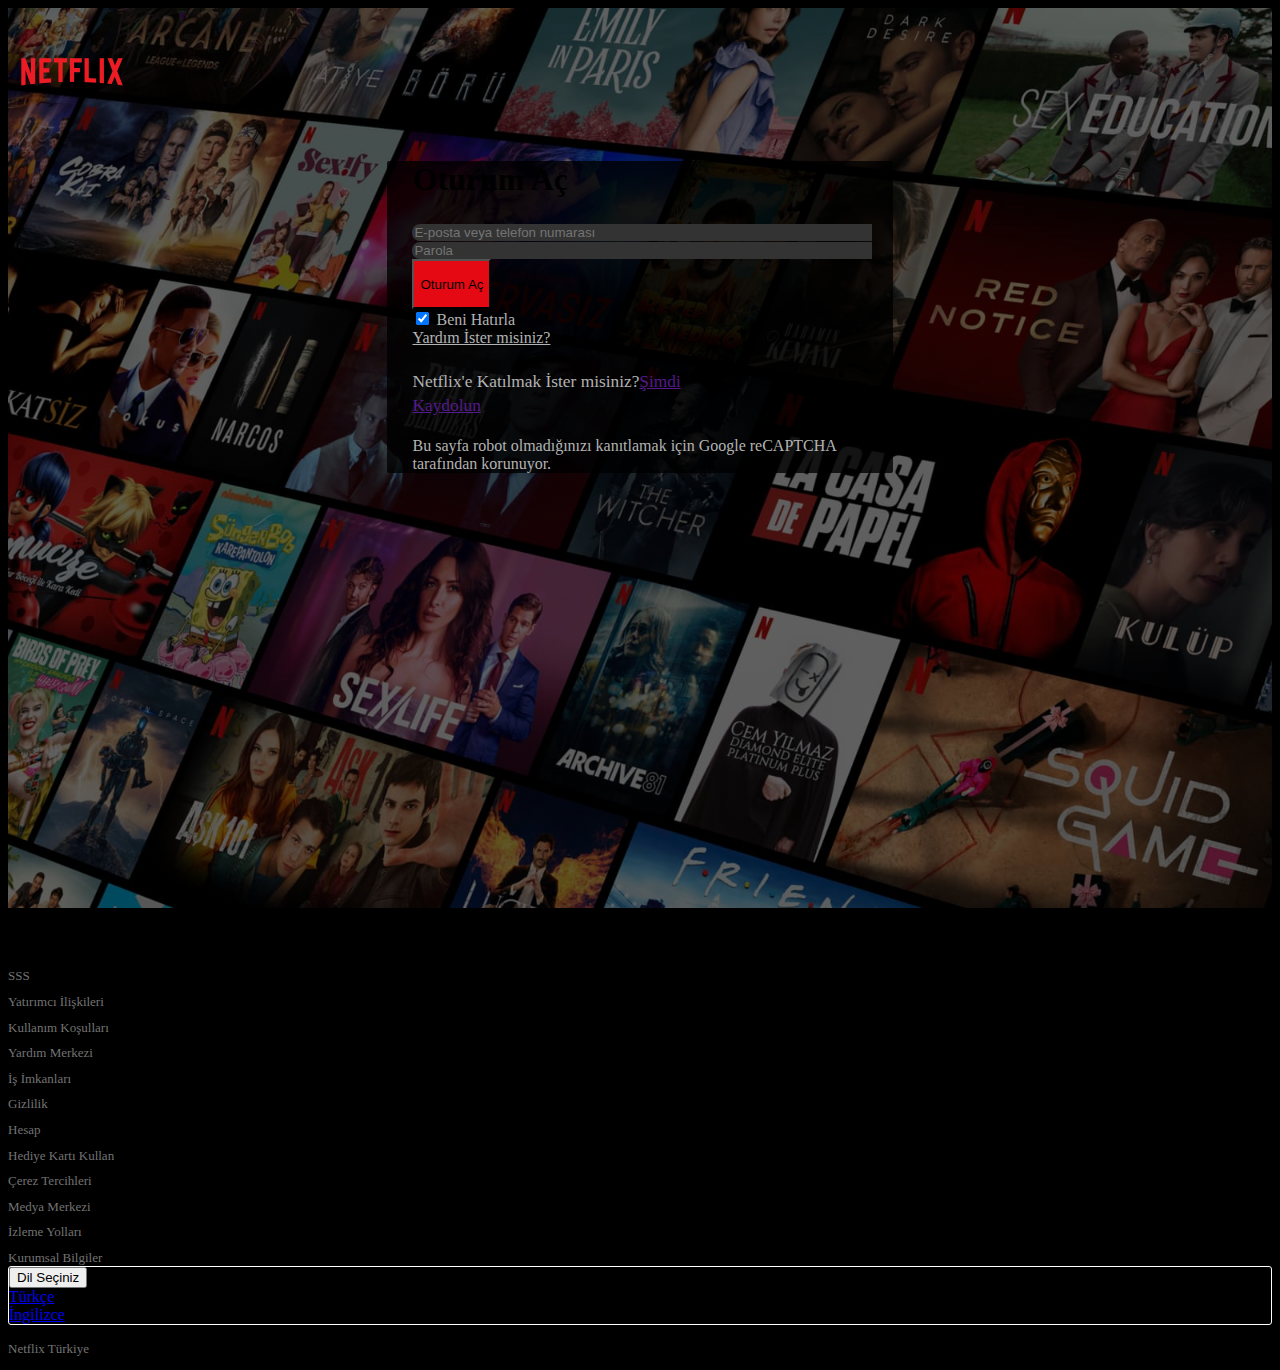
<file: login.html>
<!doctype html>
<html lang="tr">
  <head>
    <meta charset="utf-8">
    <meta name="viewport" content="width=device-width, initial-scale=1">
    <meta name="keywords" content="Movie,Film"> <!-- anahtar kelime -->
    <meta name="description" content="Netflix"> <!--tanım-->
    <meta name="author" content="Netflix"> <!--yazar-->
    <title>Netflix | Account</title>
    <!-- Bootstrap Css -->
    <link href="https://cdn.jsdelivr.net/npm/bootstrap@5.2.3/dist/css/bootstrap.min.css" rel="stylesheet" integrity="sha384-rbsA2VBKQhggwzxH7pPCaAqO46MgnOM80zW1RWuH61DGLwZJEdK2Kadq2F9CUG65" crossorigin="anonymous">
    <!-- Main Css -->
    <link rel="stylesheet" href="./css/style.css">
    <!-- Responsive Css  -->
    <link rel="stylesheet" media="(max-width:576px)" href="./css/phone.css">
    <link rel="stylesheet" media="(max-width:786px)" href="./css/tablet.css">
    <!-- FontAwesome İcon Link -->
    <link rel="stylesheet" href="https://cdnjs.cloudflare.com/ajax/libs/font-awesome/6.2.1/css/all.min.css" integrity="sha512-MV7K8+y+gLIBoVD59lQIYicR65iaqukzvf/nwasF0nqhPay5w/9lJmVM2hMDcnK1OnMGCdVK+iQrJ7lzPJQd1w==" crossorigin="anonymous" referrerpolicy="no-referrer" />
</head>
<body>
    <div id="login">
        <div class="login-top">
            <div class="login-top-img">
                <img src="./img/netflix_logo.png" alt="">
            </div>
        </div>
        <div class="container">
            <div class="row  d-flex justify-content-center">
                <div class="col-sm-8 col-md-8 login-parent">
                        <div class="login-control">
                            <h1 class="text-start mt-5 mb-5 text-white">Oturum Aç</h1>
                            <div class="login-form-control">
                              <h6 id="false" class="text-white"></h6>
                            <input id="adi" class="form-control text-white form-control-login form-control-lg" type="text" placeholder="E-posta veya telefon numarası" aria-label=".form-control-lg example">
                            <input id="sifre" class="form-control text-white form-control-login form-control-lg mt-3" type="text" placeholder="Parola" aria-label=".form-control-lg example">
                            </div>
                            <div class="d-grid col-md-12 gap-2 mx-auto">
                                <button class="btn btnLogin btn-danger mt-5" type="button" onclick="browseOpen()">Oturum Aç</button>
                            </div>
                            <div class="form-check mt-4 d-flex">
                                <input checked class="form-check-input" type="checkbox" value="" id="flexCheckDefault">
                                <label class="form-check-label ms-1" for="flexCheckDefault">
                                  Beni Hatırla
                                </label>
                                <div class="help-text ms-auto">
                                    <a class="text-decoration-none" href="">Yardım İster misiniz?</a>
                                </div>
                              </div>
                              <div class="signup-text mt-5">
                                <p><small>Netflix'e Katılmak İster misiniz?<a href="">Şimdi <br> Kaydolun</a></small></p>
                              </div>
                              <div class="end-text mb-5">
                                <p>Bu sayfa robot olmadığınızı kanıtlamak için Google reCAPTCHA tarafından korunuyor.</p>
                              </div>
                        </div>
                </div>
            </div>
        </div>
    </div>
    <footer id="footer-content" class="loginFooter mt-5">
        <div class="container">
            <h5 class="text-start footer-text">Sorularınız mı var? 0850-390-7444 numaralı telefonu arayın</h5>
          <div class="row mt-3">
            <div class="footer d-flex col-md-6">
                <div class="col-6">
                    <ul class="footer-list">
                      <li><a href="">SSS</a></li>
                      <li><a href="">Yatırımcı İlişkileri</a></li>
                      <li><a href="">Kullanım Koşulları</a></li>
                    </ul>
                  </div>
                  <div class="col-6">
                    <ul class="footer-list">
                      <li><a href="">Yardım Merkezi</a></li>
                      <li><a href="">İş İmkanları</a></li>
                      <li><a href="">Gizlilik</a></li>
                    </ul>
                  </div>
            </div>
            <div class="footer d-flex col-md-6">
                <div class="col-6">
                    <ul class="footer-list">
                      <li><a href="">Hesap</a></li>
                      <li><a href="">Hediye Kartı Kullan</a></li>
                      <li><a href="">Çerez Tercihleri</a></li>
                    </ul>
                  </div>
                  <div class="col-6">
                    <ul class="footer-list">
                      <li><a href="">Medya Merkezi</a></li>
                      <li><a href="">İzleme Yolları</a></li>
                      <li><a href="">Kurumsal Bilgiler</a></li>
                    </ul>
                  </div>
            </div>
          </div>
          <form class="d-flex mt-3">
            <div class="dropdown footer-form">
                <button class="btn text-white dropdown-toggle" type="button" data-bs-toggle="dropdown" aria-expanded="false">
                    Dil Seçiniz
                </button>
                <ul class="dropdown-menu">
                    <li><a class="dropdown-item" href="#">Türkçe</a></li>
                    <li><a class="dropdown-item" href="#">İngilizce</a></li>
                </ul>
            </div>
        </form>
        <div class="footer-country">
            <p class="footer-country-title">Netflix Türkiye</p>
        </div>
        </div>
    </footer>
    <!-- Bootsrap js link -->
    <script src="https://cdn.jsdelivr.net/npm/bootstrap@5.2.3/dist/js/bootstrap.bundle.min.js" integrity="sha384-kenU1KFdBIe4zVF0s0G1M5b4hcpxyD9F7jL+jjXkk+Q2h455rYXK/7HAuoJl+0I4" crossorigin="anonymous"></script>
    <script>
    alert("Kullanıcı Adı:'netflix'. Şifre:'123'");

    function browseOpen() {
      let adi = "netflix";
      let sifre = "123";
      let girilenKadi = document.getElementById("adi").value;
      let girilenSifre = document.getElementById("sifre").value;
      if(girilenKadi==adi && girilenSifre==sifre){
        window.location.href="browse.html";
      }else {
        document.getElementById("false").innerText="Hatalı Kullanıcı Adı veya Şifre";
      }
    };


    </script>
</body>
</html>
</file>
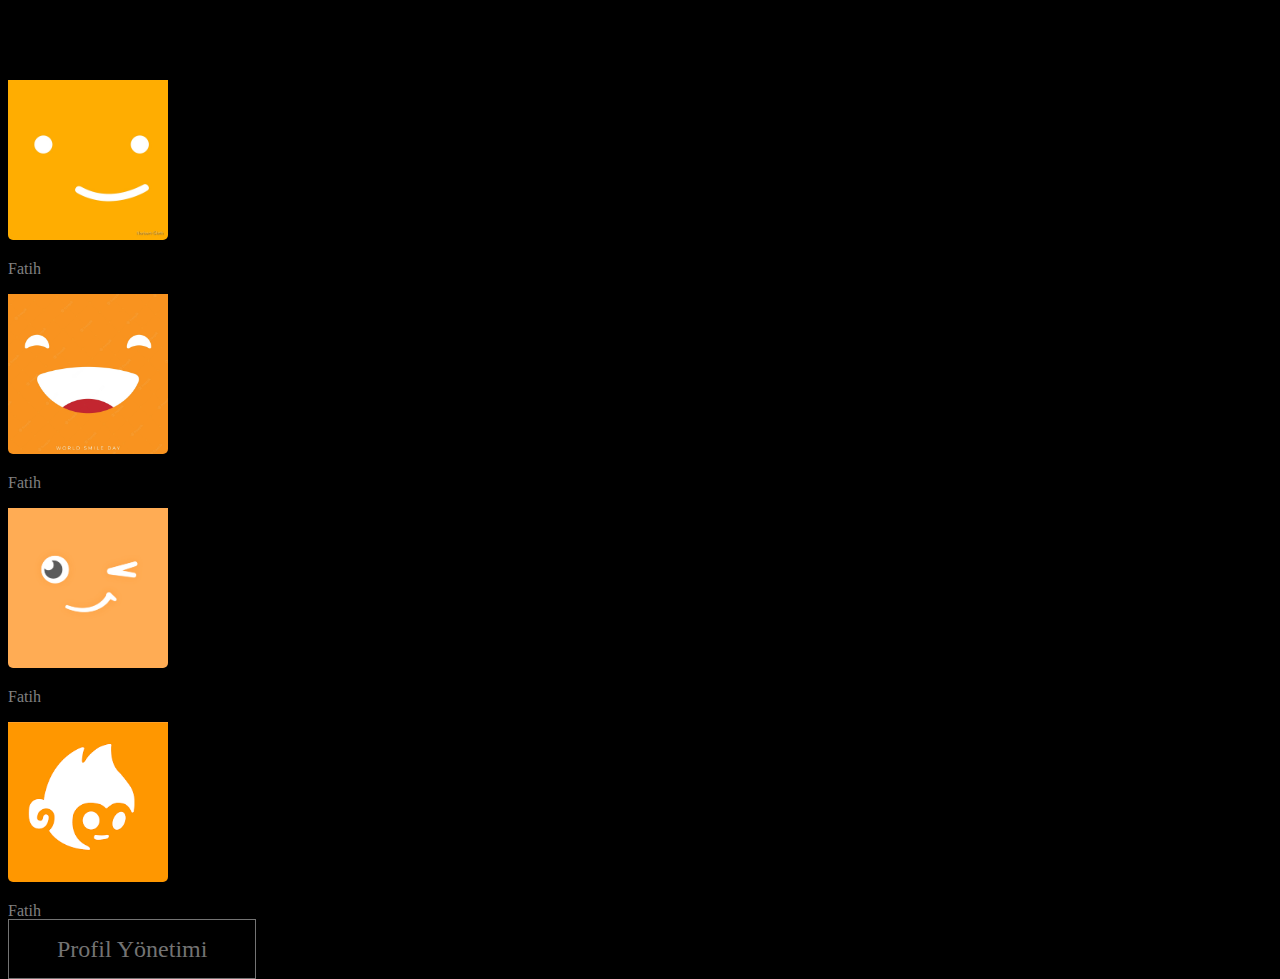
<file: profile.html>
<!doctype html>
<html lang="tr">
  <head>
    <meta charset="utf-8">
    <meta name="viewport" content="width=device-width, initial-scale=1">
    <meta name="keywords" content="Movie,Film"> <!-- anahtar kelime -->
    <meta name="description" content="Netflix"> <!--tanım-->
    <meta name="author" content="Netflix"> <!--yazar-->
    <title>Netflix | Account</title>
    <!-- Bootstrap Css -->
    <link href="https://cdn.jsdelivr.net/npm/bootstrap@5.2.3/dist/css/bootstrap.min.css" rel="stylesheet" integrity="sha384-rbsA2VBKQhggwzxH7pPCaAqO46MgnOM80zW1RWuH61DGLwZJEdK2Kadq2F9CUG65" crossorigin="anonymous">
    <!-- Main Css -->
    <link rel="stylesheet" href="./css/style.css">
    <!-- Responsive Css  -->
    <link rel="stylesheet" media="(max-width:576px)" href="./css/phone.css">
    <link rel="stylesheet" media="(max-width:786px)" href="./css/tablet.css">
    <!-- animate -->
    <link
    rel="stylesheet"
    href="https://cdnjs.cloudflare.com/ajax/libs/animate.css/4.1.1/animate.min.css"/>
    <!-- FontAwesome İcon Link -->
    <link rel="stylesheet" href="https://cdnjs.cloudflare.com/ajax/libs/font-awesome/6.2.1/css/all.min.css" integrity="sha512-MV7K8+y+gLIBoVD59lQIYicR65iaqukzvf/nwasF0nqhPay5w/9lJmVM2hMDcnK1OnMGCdVK+iQrJ7lzPJQd1w==" crossorigin="anonymous" referrerpolicy="no-referrer" />
</head>
<body>
    <div class="container animation-container animate__fadeIn">
        <div class="row profile-row d-flex justify-content-center align-items-center">
            <div class="col-md-10">
                <div class="box-profile">
                    <div class="text-profile">
                        <h1 class="text-center text-white mb-5">Kim İzliyor?</h1>
                    </div>
                    <div class="cards-profile d-flex justify-content-evenly">
                        <div class="card" style="width: 10rem;">
                            <img src="./img/profile1.jpg" class="card-img-top" alt="...">
                            <div class="card-body">
                              <p class="card-text text-center">Fatih</p>
                            </div>
                          </div>
                          <div class="card" style="width: 10rem;">
                            <img src="./img/profile2.jpg" class="card-img-top" alt="...">
                            <div class="card-body">
                              <p class="card-text text-center">Fatih</p>
                            </div>
                          </div>
                          <div class="card" style="width: 10rem;">
                            <img src="./img/profile3.jpg" class="card-img-top" alt="...">
                            <div class="card-body">
                              <p class="card-text text-center">Fatih</p>
                            </div>
                          </div>
                          <div class="card" style="width: 10rem;">
                            <img src="./img/profile4.jpg" class="card-img-top" alt="...">
                            <div class="card-body">
                              <p class="card-text text-center">Fatih</p>
                            </div>
                          </div>
                    </div>
                    <div class="profile-button d-flex justify-content-center"><a href="">Profil Yönetimi</a></div>
                </div>
            </div>
        </div>
    </div>
    <!-- Bootsrap js link -->
    <script src="https://cdn.jsdelivr.net/npm/bootstrap@5.2.3/dist/js/bootstrap.bundle.min.js" integrity="sha384-kenU1KFdBIe4zVF0s0G1M5b4hcpxyD9F7jL+jjXkk+Q2h455rYXK/7HAuoJl+0I4" crossorigin="anonymous"></script>
</body>
</html>
</file>
<file: css/phone.css>
/*! Home */
/* Header */
.home-text {
  margin-top: 5rem !important;
}
.home-text h1 {
  font-size: 30px !important;
  letter-spacing: 1px !important;
}

.home-text h2 {
  font-weight: 200 !important;
}

.home-text p {
  font-size: 20px !important;
  font-weight: 100 !important;
}

.input-group {
  display: block !important;
}

.form-control {
  height: 3rem !important;
  width: 100% !important;
  margin-bottom: 1rem !important;
}

.input-group button {
  width: 40% !important;
}

/* Section Content */

.content-left h3 {
  font-size: 2rem;
}

.content-left p {
  font-size: 1rem;
}

/* Footer */

#footer-content {
  margin-top: 5rem !important;
}

.footer {
  width: 100% !important;
  margin: 0 2rem !important;
}

.footer-form,
.footer-country {
  margin: 0 2rem !important;
}

.footer-text {
  text-align: center !important;
}

/* ! Browse */

#header-browse {
  background-repeat:no-repeat;
  background-size:contain;
  background-position:center;
}

.navbar>.container, .navbar>.container-fluid, .navbar>.container-lg, .navbar>.container-md, .navbar>.container-sm, .navbar>.container-xl, .navbar>.container-xxl {
  justify-content: space-evenly !important;
}

/*! Account */

.account-res {
  width: 100% !important;
  text-align: center !important;
}

/*! profile */

/*! Login  */

#login {
  background:none !important;
}

.login-parent {
  width: 100% !important;
  height: none !important;
}

.login-top {
  height: 5rem !important;
}
</file>
<file: css/tablet.css>
/*! Home */
/* Header */
.home-text {
  margin-top: 10rem;
}

.home-text h1 {
  font-size: 50px;
  letter-spacing: 1px;
}

.home-text h2 {
  margin-top: 2rem;
  font-size: 30px;
  font-weight: 200;
}

.home-text p {
  margin-top: 2rem;
  font-size: 25px;
  font-weight: 100;
}

.input-group {
  display: block;
}

.form-control {
  height: 4rem !important;
  width: 100% !important;
  margin-bottom: 1rem !important;
}

.input-group button {
  width: 40% !important;
}
/* Section Content */

.content-left h3 {
  font-size: 2rem !important;
}

.content-left p {
  font-size: 1rem !important;
}

/* footer */

#footer-content {
  margin-top: 5rem !important;
}

/* ! Browse */


/*! Account */

/*! profile */

/*! Login  */
</file>
<file: css/style.css>
@import url("https://cdn.jsdelivr.net/npm/bootstrap-icons@1.10.2/font/bootstrap-icons.css");



/*! Home */
/* Header */
body {
  background-color: #000;
}

ul {
  margin: 0 !important;
  padding: 0 !important;
}

#header {
  width: 100%;
  height: 100vh;
  background: linear-gradient(rgba(0, 0, 0, 0.5), rgba(0, 0, 0, 0.5)),
    url(../img/arkaplan.jpg);
  background-position: center;
  background-size: cover;
}

img {
  max-width: 100%;
}

.header-text {
  height: 50vh !important;
}

.home-text h1 {
  font-size: 90px;
  letter-spacing: 5px;
}

.home-text h2 {
  font-weight: 300 !important;
}

.home-text p {
  font-size: 20px !important;
  font-weight: 200 !important;
}

.dropdown {
  border: 1px solid white !important;
  border-radius: 3px;
}

.input-group {
  width: 80%;
  margin: auto;
  height: 60px;
}

.form-control {
  border-top-left-radius: 0 !important;
  border-bottom-left-radius: 0 !important;
}

.form-control:focus {
  box-shadow: none !important;
  outline: none !important;
  border-color: #fff !important;
}

.input-group button {
  border-top-right-radius: 0 !important;
  border-bottom-right-radius: 0 !important;
  width: 12rem !important;
  margin-left: 0.1rem !important;
}

/* Section Content */


hr {
  border: 3px solid rgb(100, 100, 100);
}

.content-left h3 {
  font-size: 3.125rem;
}

.content-left p {
  font-size: 1.625rem;
}

/* Section Question */

.accordion-button:not(.collapsed) {
  box-shadow: none !important;
}

.accordion-item {
  border-radius: 0 !important;
  margin-bottom: 0.5rem !important;
  border: none !important;
  color: white !important;
  background-color: rgb(55, 55, 55) !important;
  border-color: #000 !important;
}

.accordion-button:focus {
  box-shadow: none !important;
}

.accordion-button {
  color: white !important;
  background-color: rgb(55, 55, 55) !important;
  border: #000 !important;
}

.accordion-button::after {
  background-image: url(../img/plus-solid.svg);
}

.accordion-button:not(.collapsed)::after {
  background-image: url(../img/minus-solid.svg) !important;
}

/* Section Mail */


/* Footer */

.footer-list li {
  list-style: none;
  margin-top: 0.6rem;
  font-size: 13px;
}

.footer-list li a {
  color: #737373;
  text-decoration: none;
}

.footer-list li a:hover {
  color: #737373;
  border-bottom: 1px solid #737373;
}

.footer-country-title {
  color: #737373;
  margin-top: 1rem;
  font-size: 13px;
}

/* ! Browse */


#header-browse {
  width: 100%;
  height: 70vh;
  background: linear-gradient(rgba(0, 0, 0, 0.5), rgba(0, 0, 0, 0.5)),
    url(../img/browse.webp);
  background-position: center;
  background-size: cover;
}

.navbar-browse {
  background-color: #000 !important;
}

.dropdown-browse{
  border: none !important;
}

.dropdown-toggle::after {
  color: #fff !important;
  font-size: 15px !important;
}

.btnBrowse {
  border-color: rgba(0, 0, 0, 0) !important;
  background-color: rgba(0, 0, 0, 0) !important;
}

.dropdown-browse:hover .dropdown-menu {
  display: block !important;
  left: -100px !important;
}

.dropdown-browse-menu {
  background-color: rgba(0, 0, 0, 0.624) !important;
}

.dropdown-browse-item {
  color: #fff !important;
}

.dropdown-browse-menu .dropdown-browse-item:hover {
  background-color: rgba(0, 0, 0, 0) !important;
}

.dropdown-browse-menu a:hover {
  border-bottom: 1px solid grey !important;
}

.btnBrowse i {
  color: #fff !important;
}

.search-control {
  border-top-left-radius: 0.375rem !important ;
  border-bottom-left-radius: 0.375rem !important ;
}

.owl-theme .owl-nav {
  margin-top: 0 !important;
}

.owl-carousel .owl-nav button.owl-next {
  font-size: 3rem !important;
  color: white !important;
  background: none !important;
}

.owl-carousel .owl-nav button.owl-prev {
  font-size: 3rem !important;
  color: white !important;
  background: none !important;
}

/*! Account */


.section-account {
  background-color: #fff !important;
}

.space {
  border: 1px solid grey;
}

.account-svg {
  display: flex;
}

.account-membersince {
  background: url(../img/account.svg) no-repeat;
  height: 26px;
  margin-right: 5px;
  padding-right: 26px;
  width: 26px;
}

.account-list li {
  line-height: 50px !important;
}

/*! profile */

.profile-content{
  height: 100vh !important;
}

.card {
  background-color: #000 !important;
  color: gray !important;
}

.card-img-top {
  border-bottom-left-radius: calc(0.375rem - 1px) !important;
  border-bottom-right-radius: calc(0.375rem - 1px) !important;
}

.profile-row {
  height: 100vh !important;
}

.profile-button a{
  font-size: 1.5rem;
  color: #737373;
  padding: 1rem 3rem;
  margin-top: 1rem;
  text-decoration: none;
  border: 1px solid #737373;
}

.profile-button a:hover {
  color: white;
  border: 1px solid white;
}

.card {
  cursor: pointer;
}

.card .card-img-top:hover + .card-body {
  color: white;
}

.card .card-img-top:hover {
  border: 1px solid white;
}

.animation-container {
  animation-name: animate__fadeIn;
  animation: .5s ease-in-out ;
}

/*! Login  */

#login {
  width: 100%;
  height: 100vh;
  background: linear-gradient(rgba(0, 0, 0, 0.5), rgba(0, 0, 0, 0.5)),
    url(../img/arkaplan.jpg);
  background-position: center;
  background-size: cover;
}

.login-parent {
  background-color: rgba(0, 0, 0, 0.792);
  width: 40%;
  margin: auto;
  /* height: 50rem; */
  border-radius: 2px;
}

.login-control {
  width: 90% !important;
  margin: auto;
}


.form-control-login {
  width: 100%;
  margin: auto;
  border-top-left-radius: 0.5rem !important ;
  border-bottom-left-radius: 0.5rem!important;
  background-color: #333;
  border: none;
}

.form-control-login::placeholder {
  color: #737373 !important;
}

.form-control-login:focus {
  background-color: #333 !important;
}

.btnLogin {
  background-color: #e50914 !important;
  height: 50px;
}

.form-check {
  color: #b3b3b3;
}

.help-text a{
  color: #b3b3b3 !important;
}

.signup-text {
  color: #b3b3b3;
  font-size: 1.3rem;
}

.end-text {
  color: #b3b3b3;

}

.loginFooter {
  background-color: rgba(0, 0, 0, 0.66);
}

@media screen and (max-width:1024px) {
  .login-parent {
    width: 90% !important;
    height: none !important;
  }
}
</file>
